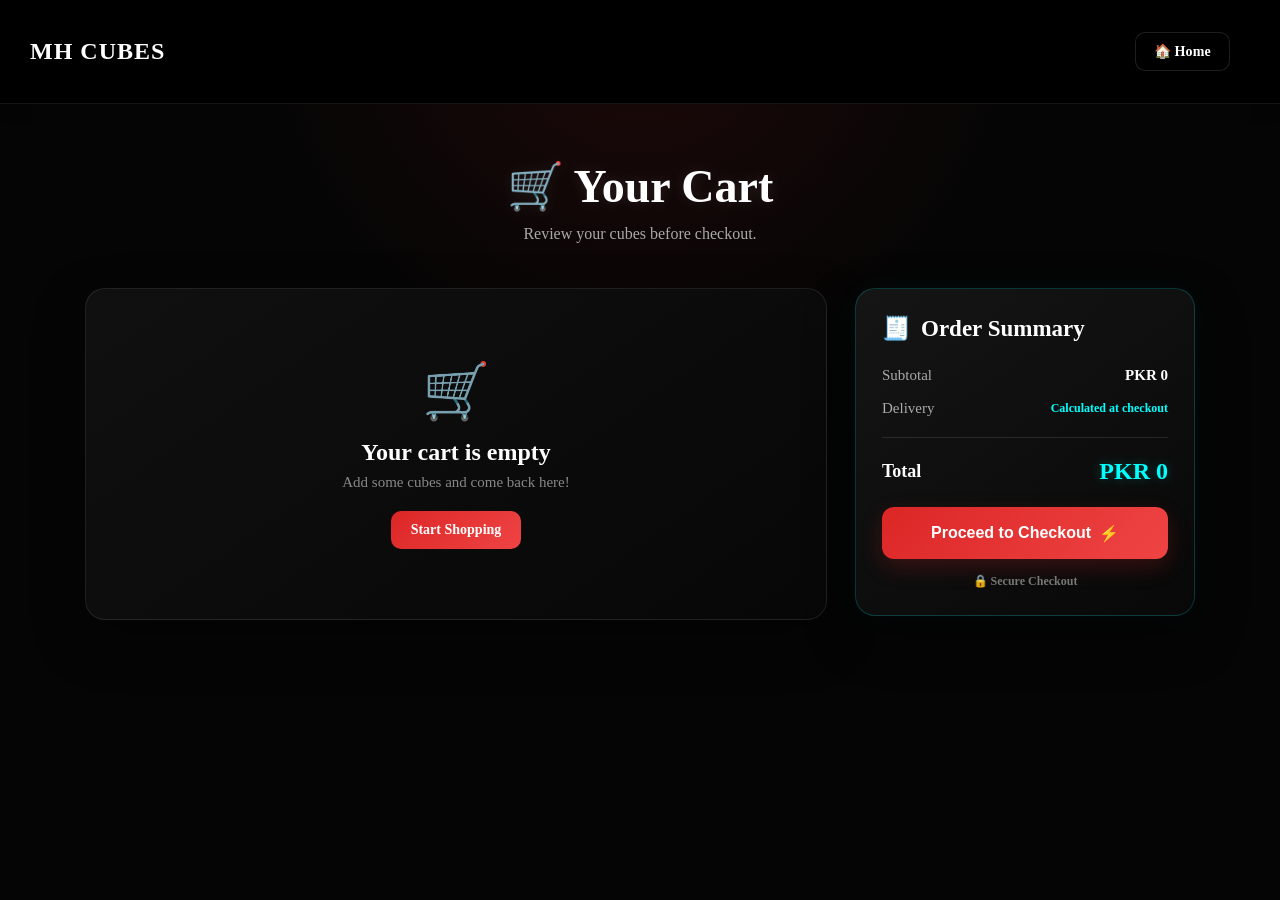
<file: cart.html>
<!DOCTYPE html>
<html lang="en">

<head>

    <meta charset="UTF-8">

    <meta
        name="viewport"
        content="width=device-width, initial-scale=1.0"
    >

    <title>Cart - MH CUBES</title>

    <link
        rel="stylesheet"
        href="assets/css/style.css"
    >

    <style>

/* =========================================================
   MH CUBES — CART PAGE
========================================================= */

body {

    margin: 0;

    min-height: 100vh;

    background:
        radial-gradient(
            circle at top,
            rgba(220, 38, 38, 0.12),
            transparent 35%
        ),
        #050505 !important;

    color: white;
}


/* =========================================================
   HEADER
========================================================= */

.cart-header {

    width: 100%;

    background: #050505;

    border-bottom:
        1px solid
        rgba(255, 255, 255, 0.08);

    padding: 18px 30px;

    box-sizing: border-box;

    display: flex;

    align-items: center;

    justify-content: space-between;

    position: relative;

    z-index: 10;
}


.cart-header .logo {

    font-size: 24px;

    font-weight: 900;

    color: #ffffff;

    letter-spacing: 1px;
}


.cart-header nav {

    display: flex;

    align-items: center;

    gap: 12px;
}


.cart-header nav a {

    display: inline-flex;

    align-items: center;

    justify-content: center;

    padding: 10px 18px;

    background: #111111;

    color: #ffffff;

    border:
        1px solid
        rgba(255, 255, 255, 0.12);

    border-radius: 10px;

    text-decoration: none;

    font-weight: 800;

    transition: 0.2s ease;
}


.cart-header nav a:hover {

    background: #1a1a1a;

    border-color: #00ffff;

    color: #00ffff;

    transform: translateY(-2px);
}


/* =========================================================
   CART PAGE
========================================================= */

.cart-page {

    width: 100%;

    max-width: 1150px;

    margin: 0 auto;

    padding: 55px 20px 80px;

    box-sizing: border-box;
}


/* =========================================================
   TITLE
========================================================= */

.cart-title {

    text-align: center;

    margin-bottom: 45px;
}


.cart-title h1 {

    margin: 0;

    font-size: 46px;

    font-weight: 900;

    color: #ffffff;

    text-shadow:
        0 0 15px
        rgba(255, 255, 255, 0.12);
}


.cart-title p {

    margin: 12px 0 0;

    color: #aaa;

    font-size: 16px;
}


/* =========================================================
   CART LAYOUT
========================================================= */

.cart-layout {

    display: grid;

    grid-template-columns:
        minmax(0, 1fr)
        340px;

    gap: 28px;

    align-items: start;
}


/* =========================================================
   CART ITEMS BOX
========================================================= */

#cart-items {

    min-height: 220px;

    padding: 25px;

    box-sizing: border-box;

    background:
        linear-gradient(
            145deg,
            #101010,
            #070707
        );

    border:
        1px solid
        rgba(255, 255, 255, 0.09);

    border-radius: 20px;

    box-shadow:
        0 20px 50px
        rgba(0, 0, 0, 0.35);
}


/* =========================================================
   PREMIUM SUMMARY
========================================================= */

.summary {

    padding: 26px;

    box-sizing: border-box;

    background:
        linear-gradient(
            145deg,
            #151515,
            #080808
        );

    border:
        1px solid
        rgba(0, 255, 255, 0.18);

    border-radius: 20px;

    box-shadow:
        0 20px 50px
        rgba(0, 0, 0, 0.45),

        0 0 30px
        rgba(0, 255, 255, 0.04);

    position: sticky;

    top: 25px;

    transition:
        border-color 0.3s ease,
        box-shadow 0.3s ease;
}


.summary:hover {

    border-color:
        rgba(0, 255, 255, 0.32);

    box-shadow:
        0 22px 55px
        rgba(0, 0, 0, 0.5),

        0 0 35px
        rgba(0, 255, 255, 0.07);
}


/* =========================================================
   SUMMARY HEADING
========================================================= */

.summary-heading {

    display: flex;

    align-items: center;

    gap: 10px;

    margin-bottom: 25px;
}


.summary-heading span {

    font-size: 23px;
}


.summary-heading h2 {

    margin: 0;

    color: #ffffff;

    font-size: 23px;

    font-weight: 900;
}


/* =========================================================
   SUMMARY ROWS
========================================================= */

.summary-line {

    display: flex;

    align-items: center;

    justify-content: space-between;

    gap: 15px;

    margin-bottom: 16px;

    color: #aaa;

    font-size: 15px;
}


.summary-line strong {

    color: #ffffff;

    font-size: 15px;

    font-weight: 800;

    text-align: right;
}


.delivery-line strong {

    color: #00ffff;

    font-size: 12px;
}


/* =========================================================
   DIVIDER
========================================================= */

.summary-divider {

    width: 100%;

    height: 1px;

    margin: 20px 0;

    background:
        rgba(255, 255, 255, 0.1);
}


/* =========================================================
   FINAL TOTAL
========================================================= */

.summary-total-row {

    display: flex;

    align-items: center;

    justify-content: space-between;

    gap: 15px;

    margin-bottom: 22px;
}


.summary-total-row span {

    color: #ffffff;

    font-size: 18px;

    font-weight: 900;
}


.summary-total-row strong {

    color: #00ffff;

    font-size: 24px;

    font-weight: 900;

    text-shadow:
        0 0 12px
        rgba(0, 255, 255, 0.25);
}


/* =========================================================
   HIDDEN OLD TOTAL
========================================================= */

.summary-total-hidden {

    display: none !important;
}


/* =========================================================
   CHECKOUT BUTTON
========================================================= */

.checkout-link {

    display: block;

    text-decoration: none;
}


.checkout-link button {

    width: 100%;

    min-height: 52px;

    display: flex;

    align-items: center;

    justify-content: center;

    gap: 8px;

    border: none;

    border-radius: 12px;

    background:
        linear-gradient(
            135deg,
            #dc2626,
            #ef4444
        );

    color: #ffffff;

    font-size: 16px;

    font-weight: 900;

    cursor: pointer;

    box-shadow:
        0 8px 22px
        rgba(220, 38, 38, 0.22);

    transition:
        transform 0.2s ease,
        box-shadow 0.2s ease,
        filter 0.2s ease;
}


.checkout-link button:hover {

    transform:
        translateY(-3px);

    filter:
        brightness(1.08);

    box-shadow:
        0 13px 30px
        rgba(220, 38, 38, 0.4);
}


.checkout-link button:active {

    transform:
        translateY(0)
        scale(0.98);
}


.checkout-link button span {

    transition:
        transform 0.25s ease;
}


.checkout-link button:hover span {

    transform:
        translateX(4px);
}


/* =========================================================
   SECURE CHECKOUT
========================================================= */

.secure-checkout {

    margin-top: 15px;

    text-align: center;

    color: #777;

    font-size: 12px;

    font-weight: 700;
}


/* =========================================================
   MOBILE
========================================================= */

@media (max-width: 800px) {

    .cart-header {

        padding: 15px 16px;
    }


    .cart-header .logo {

        font-size: 20px;
    }


    .cart-header nav a {

        padding: 9px 13px;

        font-size: 13px;
    }


    .cart-page {

        padding: 35px 12px 55px;
    }


    .cart-title {

        margin-bottom: 28px;
    }


    .cart-title h1 {

        font-size: 34px;
    }


    .cart-title p {

        font-size: 14px;
    }


    .cart-layout {

        grid-template-columns: 1fr;

        gap: 18px;
    }


    .summary {

        position: static;

        padding: 22px;
    }


    #cart-items {

        padding: 15px;
    }


    .summary-heading h2 {

        font-size: 21px;
    }


    .summary-total-row strong {

        font-size: 22px;
    }
}


/* =========================================================
   SMALL PHONES
========================================================= */

@media (max-width: 450px) {

    .cart-header .logo {

        font-size: 18px;
    }


    .cart-header nav a {

        padding: 8px 11px;

        font-size: 12px;
    }


    .cart-title h1 {

        font-size: 29px;
    }


    .summary {

        padding: 19px;
    }


    .summary-line {

        font-size: 14px;
    }


    .summary-line strong {

        font-size: 14px;
    }


    .summary-total-row span {

        font-size: 17px;
    }


    .summary-total-row strong {

        font-size: 21px;
    }


    .checkout-link button {

        min-height: 49px;

        font-size: 15px;
    }

}
/* =========================================================
PREMIUM CART PRODUCT CARDS — STEP 5
========================================================= */

.cart-product {
display: grid;
grid-template-columns: 95px 1fr auto;
align-items: center;
gap: 20px;


padding: 18px;

margin-bottom: 15px;

background:
    linear-gradient(
        145deg,
        #171717,
        #0c0c0c
    );

border: 1px solid rgba(255, 255, 255, 0.08);

border-radius: 18px;

box-shadow:
    0 10px 30px rgba(0, 0, 0, 0.25);

transition:
    transform 0.25s ease,
    border-color 0.25s ease,
    box-shadow 0.25s ease;


}

.cart-product:hover {
transform: translateY(-3px);


border-color:
    rgba(0, 255, 255, 0.3);

box-shadow:
    0 15px 35px rgba(0, 0, 0, 0.4),
    0 0 20px rgba(0, 255, 255, 0.05);


}

/* PRODUCT IMAGE */

.cart-image {
width: 95px;
height: 95px;


object-fit: contain;

background: #101010;

border-radius: 14px;

padding: 8px;

box-sizing: border-box;

border:
    1px solid
    rgba(255, 255, 255, 0.08);

transition:
    transform 0.3s ease,
    border-color 0.3s ease;


}

.cart-product:hover .cart-image {
transform: scale(1.05);

border-color:
    rgba(0, 255, 255, 0.3);


}

/* PRODUCT INFO */

.cart-info {
min-width: 0;
}

.cart-info h3 {
margin: 0 0 8px;


color: #ffffff;

font-size: 19px;

font-weight: 900;

line-height: 1.25;


}

.cart-info p {
margin: 0;


color: #00ffff;

font-size: 16px;

font-weight: 800;


}

/* CONTROLS */

.cart-controls {
display: flex;


align-items: center;

gap: 8px;


}

.quantity-btn,
.remove-cart-btn {
width: 38px;
height: 38px;


display: flex;

align-items: center;
justify-content: center;

border-radius: 10px;

cursor: pointer;

font-weight: 900;

transition:
    transform 0.2s ease,
    background 0.2s ease,
    border-color 0.2s ease;


}

.quantity-btn {
border:
1px solid
rgba(255, 255, 255, 0.12);

background: #111111;

color: #ffffff;

font-size: 20px;


}

.quantity-btn:hover {
background: #1c1c1c;


border-color: #00ffff;

color: #00ffff;

transform: translateY(-2px);


}

.quantity-btn:active {
transform: scale(0.92);
}

/* QUANTITY NUMBER */

.quantity-number {
min-width: 28px;


text-align: center;

color: #ffffff;

font-size: 17px;

font-weight: 900;

transition:
    transform 0.2s ease;


}

/* REMOVE BUTTON */

.remove-cart-btn {
margin-left: 8px;


border:
    1px solid
    rgba(255, 60, 60, 0.2);

background:
    rgba(255, 40, 40, 0.08);

color: #ff5555;

font-size: 16px;


}

.remove-cart-btn:hover {
background:
rgba(255, 40, 40, 0.18);


border-color:
    rgba(255, 70, 70, 0.5);

transform:
    translateY(-2px)
    scale(1.05);


}

.remove-cart-btn:active {
transform: scale(0.92);
}

/* REMOVE ANIMATION */

.cart-item-removing {
animation:
cartRemove 0.3s ease forwards;
}

@keyframes cartRemove {


0% {
    opacity: 1;
    transform: translateX(0);
}

100% {
    opacity: 0;
    transform: translateX(35px);
}


}

/* QUANTITY ANIMATIONS */

.quantity-increase {
animation:
quantityUp 0.25s ease;
}

.quantity-decrease {
animation:
quantityDown 0.25s ease;
}

@keyframes quantityUp {


50% {
    transform: scale(1.3);
    color: #00ffff;
}


}

@keyframes quantityDown {


50% {
    transform: scale(0.8);
    color: #ff5555;
}


}

/* EMPTY CART */

.empty-cart {
min-height: 280px;


display: flex;

flex-direction: column;

align-items: center;
justify-content: center;

text-align: center;

padding: 30px;


}

.empty-cart-icon {
font-size: 55px;


margin-bottom: 15px;

animation:
    emptyCartFloat 2s ease-in-out infinite;


}

.empty-cart h3 {
margin: 0 0 8px;


color: #ffffff;

font-size: 24px;

font-weight: 900;


}

.empty-cart p {
margin: 0 0 20px;


color: #888888;

font-size: 15px;


}

.empty-cart a {
display: inline-flex;


align-items: center;
justify-content: center;

padding: 11px 20px;

border-radius: 10px;

background:
    linear-gradient(
        135deg,
        #dc2626,
        #ef4444
    );

color: #ffffff;

text-decoration: none;

font-size: 14px;

font-weight: 900;

transition:
    transform 0.2s ease,
    box-shadow 0.2s ease;


}

.empty-cart a:hover {
transform: translateY(-3px);


box-shadow:
    0 10px 25px
    rgba(220, 38, 38, 0.35);


}

@keyframes emptyCartFloat {


0%,
100% {
    transform: translateY(0);
}

50% {
    transform: translateY(-7px);
}


}

/* MOBILE */

@media (max-width: 650px) {


.cart-product {
    grid-template-columns: 75px 1fr;

    gap: 14px;

    padding: 14px;
}

.cart-image {
    width: 75px;
    height: 75px;
}

.cart-info h3 {
    font-size: 16px;
}

.cart-info p {
    font-size: 14px;
}

.cart-controls {
    grid-column: 1 / -1;

    justify-content: flex-end;

    padding-top: 5px;
}

.quantity-btn,
.remove-cart-btn {
    width: 36px;
    height: 36px;
}


}

    </style>

</head>


<body>


<!-- =========================================================
     HEADER
========================================================= -->

<header class="cart-header">

    <div class="logo">
        MH CUBES
    </div>


    <nav>

        <a href="index.html">
            🏠 Home
        </a>

    </nav>

</header>


<!-- =========================================================
     CART
========================================================= -->

<main class="cart-page">


    <div class="cart-title">

        <h1>
            🛒 Your Cart
        </h1>

        <p>
            Review your cubes before checkout.
        </p>

    </div>


    <div class="cart-layout">


        <!-- =================================================
             CART ITEMS
        ================================================== -->

        <div id="cart-items">

            Your cart is empty.

        </div>


        <!-- =================================================
             ORDER SUMMARY
        ================================================== -->

        <aside class="summary">


            <div class="summary-heading">

                <span>
                    🧾
                </span>

                <h2>
                    Order Summary
                </h2>

            </div>


            <div class="summary-line">

                <span>
                    Subtotal
                </span>

                <strong id="cart-subtotal">
                    PKR 0
                </strong>

            </div>


            <div
                class="summary-line delivery-line"
            >

                <span>
                    Delivery
                </span>

                <strong id="cart-delivery">
                    Calculated at checkout
                </strong>

            </div>


            <div class="summary-divider"></div>


            <div class="summary-total-row">

                <span>
                    Total
                </span>

                <strong id="cart-final-total">
                    PKR 0
                </strong>

            </div>


            <!--
                Kept for compatibility with
                existing cart-page.js.
            -->

            <p
                id="summary-total"
                class="summary-total-hidden"
            >
                Total: PKR 0
            </p>


            <a
                href="checkout.html"
                class="checkout-link"
            >

                <button type="button">

                    Proceed to Checkout

                    <span>
                        ⚡
                    </span>

                </button>

            </a>


            <div class="secure-checkout">

                🔒 Secure Checkout

            </div>


        </aside>


    </div>


</main>


<!-- =========================================================
     JAVASCRIPT
========================================================= -->

<script
    src="assets/js/cart-page.js"
></script>


</body>

</html>
</file>
<file: assets/css/style.css>
/* =========================================================
   MH CUBES — HOMEPAGE PREMIUM UI
   PHASE 1
   Hero • Products • Why Choose • Footer
   Desktop • Mobile • Animations
========================================================= */


/* =========================================================
   GLOBAL HOMEPAGE ANIMATIONS
========================================================= */

@keyframes mhFadeUp {
    from {
        opacity: 0;
        transform: translateY(25px);
    }

    to {
        opacity: 1;
        transform: translateY(0);
    }
}

@keyframes cubeFloat {
    0%,
    100% {
        transform: rotate(45deg) translateY(0);
    }

    50% {
        transform: rotate(55deg) translateY(-18px);
    }
}

@keyframes heroGlow {
    0%,
    100% {
        opacity: .20;
        transform: scale(1);
    }

    50% {
        opacity: .35;
        transform: scale(1.12);
    }
}


/* =========================================================
   🏠 HERO
========================================================= */

.hero {
    position: relative;
    min-height: 570px;

    display: flex;
    align-items: center;
    justify-content: center;

    overflow: hidden;
    isolation: isolate;

    background:
        radial-gradient(
            circle at 15% 20%,
            rgba(220, 38, 38, .28),
            transparent 32%
        ),
        radial-gradient(
            circle at 85% 80%,
            rgba(153, 27, 27, .30),
            transparent 34%
        ),
        linear-gradient(
            135deg,
            #050505,
            #130606 45%,
            #430808
        );

    color: #fff;
}


/* HERO PATTERN */

.hero-pattern {
    position: absolute;
    inset: 0;

    z-index: -2;

    opacity: .20;

    background-image:
        linear-gradient(
            30deg,
            transparent 48%,
            rgba(255,255,255,.12) 49%,
            rgba(255,255,255,.12) 51%,
            transparent 52%
        ),
        linear-gradient(
            150deg,
            transparent 48%,
            rgba(255,255,255,.08) 49%,
            rgba(255,255,255,.08) 51%,
            transparent 52%
        );

    background-size:
        90px 90px,
        90px 90px;

    transform:
        perspective(600px)
        rotateX(55deg)
        scale(1.5);
}


/* PATTERN CUBES */

.hero-pattern span {
    position: absolute;

    width: 90px;
    height: 90px;

    border: 1px solid rgba(255,255,255,.14);

    transform: rotate(45deg);

    box-shadow:
        0 0 30px rgba(220,38,38,.08);
}

.hero-pattern span:nth-child(1) {
    top: 12%;
    left: 8%;
}

.hero-pattern span:nth-child(2) {
    top: 30%;
    left: 25%;
}

.hero-pattern span:nth-child(3) {
    top: 8%;
    right: 15%;
}

.hero-pattern span:nth-child(4) {
    top: 55%;
    right: 8%;
}

.hero-pattern span:nth-child(5) {
    bottom: 10%;
    left: 14%;
}

.hero-pattern span:nth-child(6) {
    bottom: 22%;
    left: 45%;
}

.hero-pattern span:nth-child(7) {
    top: 42%;
    left: 5%;
}

.hero-pattern span:nth-child(8) {
    bottom: 8%;
    right: 30%;
}

.hero-pattern span:nth-child(9) {
    top: 20%;
    right: 42%;
}


/* HERO GLOW */

.hero-glow {
    position: absolute;

    width: 300px;
    height: 300px;

    border-radius: 50%;

    filter: blur(80px);

    z-index: -1;

    animation:
        heroGlow 7s ease-in-out infinite;
}

.hero-glow-one {
    background: #dc2626;

    top: -100px;
    left: -80px;
}

.hero-glow-two {
    background: #991b1b;

    right: -80px;
    bottom: -120px;

    animation-delay: 2s;
}


/* HERO CONTENT */

.hero-content {
    position: relative;
    z-index: 5;

    width: min(850px, 90%);

    padding: 70px 20px;

    text-align: center;

    animation:
        mhFadeUp .8s ease both;
}


/* BADGE */

.hero-badge {
    display: inline-flex;
    align-items: center;

    padding: 9px 18px;
    margin-bottom: 22px;

    border:
        1px solid rgba(239,68,68,.45);

    border-radius: 30px;

    background:
        rgba(220,38,38,.14);

    color: #fecaca;

    font-size: 13px;
    font-weight: 800;

    letter-spacing: 1.5px;

    backdrop-filter: blur(10px);
}


/* HERO TITLE */

.hero-content h1 {
    margin: 0;

    font-size: clamp(44px, 7vw, 78px);

    line-height: 1.02;

    font-weight: 950;

    letter-spacing: -2.5px;

    text-shadow:
        0 10px 35px rgba(0,0,0,.50);
}

.hero-content h1 span {
    display: block;

    margin-top: 8px;

    background:
        linear-gradient(
            90deg,
            #fff,
            #f87171,
            #dc2626
        );

    -webkit-background-clip: text;
    background-clip: text;

    color: transparent;
}


/* HERO DESCRIPTION */

.hero-content p {
    max-width: 610px;

    margin: 24px auto 32px;

    color: #e5e7eb;

    font-size: 18px;

    line-height: 1.7;
}


/* HERO BUTTONS */

.hero-buttons {
    display: flex;

    justify-content: center;
    align-items: center;

    gap: 14px;

    flex-wrap: wrap;
}


/* SHOP BUTTON */

.hero-shop-btn {
    border: none;

    padding: 15px 30px;

    border-radius: 13px;

    background:
        linear-gradient(
            135deg,
            #ef4444,
            #991b1b
        );

    color: #fff;

    font-size: 16px;
    font-weight: 850;

    cursor: pointer;

    box-shadow:
        0 10px 30px rgba(220,38,38,.35);

    transition:
        transform .25s ease,
        box-shadow .25s ease,
        filter .25s ease;
}

.hero-shop-btn:hover {
    transform: translateY(-4px);

    filter: brightness(1.08);

    box-shadow:
        0 16px 38px rgba(220,38,38,.48);
}


/* EXPLORE BUTTON */

.hero-explore-btn {
    display: inline-flex;

    align-items: center;
    justify-content: center;

    padding: 14px 27px;

    border:
        1px solid rgba(255,255,255,.25);

    border-radius: 13px;

    background:
        rgba(255,255,255,.07);

    color: #fff;

    text-decoration: none;

    font-weight: 750;

    backdrop-filter: blur(10px);

    transition:
        background .25s ease,
        transform .25s ease,
        border-color .25s ease;
}

.hero-explore-btn:hover {
    background:
        rgba(255,255,255,.14);

    border-color:
        rgba(255,255,255,.40);

    transform:
        translateY(-3px);
}


/* FLOATING CUBES */

.floating-cube {
    position: absolute;

    width: 75px;
    height: 75px;

    border:
        2px solid rgba(255,255,255,.18);

    transform: rotate(45deg);

    opacity: .35;

    animation:
        cubeFloat 6s ease-in-out infinite;
}

.floating-cube div {
    width: 100%;
    height: 100%;

    border:
        2px solid rgba(220,38,38,.45);

    transform:
        rotate(15deg)
        scale(.7);
}

.cube-one {
    top: 30%;
    left: 8%;
}

.cube-two {
    top: 22%;
    right: 10%;

    width: 55px;
    height: 55px;

    animation-delay: 1.5s;
}

.cube-three {
    right: 18%;
    bottom: 15%;

    width: 90px;
    height: 90px;

    animation-delay: 3s;
}


/* =========================================================
   🧊 PRODUCTS SECTION
========================================================= */

.products {
    position: relative;

    padding:
        90px 25px
        105px;

    overflow: hidden;

    background:
        radial-gradient(
            circle at 10% 20%,
            rgba(220,38,38,.07),
            transparent 30%
        ),
        radial-gradient(
            circle at 90% 80%,
            rgba(153,27,27,.07),
            transparent 30%
        ),
        #f8f8f8;
}


/* DECORATION */

.products::before {
    content: "";

    position: absolute;

    width: 350px;
    height: 350px;

    top: -180px;
    right: -120px;

    border:
        1px solid rgba(220,38,38,.10);

    border-radius: 50%;

    box-shadow:
        0 0 0 35px rgba(220,38,38,.025),
        0 0 0 70px rgba(220,38,38,.02);

    pointer-events: none;
}

.products::after {
    content: "";

    position: absolute;

    width: 250px;
    height: 250px;

    left: -100px;
    bottom: -150px;

    border:
        1px solid rgba(153,27,27,.10);

    border-radius: 50%;

    pointer-events: none;
}


/* SEARCH */

.search-box {
    position: relative;
    z-index: 2;

    max-width: 650px;

    margin:
        0 auto 55px;
}

.search-box input {
    width: 100%;

    box-sizing: border-box;

    padding:
        17px 22px;

    border:
        1px solid #e5e7eb;

    border-radius: 16px;

    background: #fff;

    color: #111827;

    font-size: 16px;

    outline: none;

    box-shadow:
        0 10px 30px rgba(0,0,0,.07);

    transition:
        border-color .25s ease,
        box-shadow .25s ease,
        transform .25s ease;
}

.search-box input:focus {
    border-color: #dc2626;

    box-shadow:
        0 12px 35px rgba(220,38,38,.14);

    transform:
        translateY(-2px);
}


/* PRODUCT GRID */

.product-box {
    position: relative;
    z-index: 2;

    width: min(1200px, 100%);

    margin: 0 auto;

    display: grid;

    grid-template-columns:
        repeat(3, minmax(0, 1fr));

    gap: 28px;
}


/* PRODUCT CARD */

.product {
    position: relative;

    display: flex;
    flex-direction: column;

    overflow: hidden;

    padding: 18px;

    border:
        1px solid #e5e7eb;

    border-radius: 24px;

    background:
        linear-gradient(
            145deg,
            #fff,
            #fafafa
        );

    box-shadow:
        0 12px 35px rgba(0,0,0,.08);

    transition:
        transform .3s ease,
        box-shadow .3s ease,
        border-color .3s ease;
}

.product::before {
    content: "";

    position: absolute;

    top: 0;
    left: 12%;

    width: 76%;
    height: 3px;

    border-radius:
        0 0 10px 10px;

    background:
        linear-gradient(
            90deg,
            transparent,
            #dc2626,
            transparent
        );

    opacity: 0;

    transition:
        opacity .3s ease;
}

.product:hover {
    transform:
        translateY(-10px);

    border-color:
        rgba(220,38,38,.35);

    box-shadow:
        0 22px 50px rgba(0,0,0,.13);
}

.product:hover::before {
    opacity: 1;
}


/* PRODUCT IMAGE */

.product > a:first-child {
    display: block;

    overflow: hidden;

    border-radius: 18px;

    background:
        linear-gradient(
            145deg,
            #f3f4f6,
            #fff
        );
}

.product img {
    display: block;

    width: 100%;
    height: 250px;

    box-sizing: border-box;

    padding: 18px;

    object-fit: contain;

    transition:
        transform .45s ease;
}

.product:hover img {
    transform:
        scale(1.08)
        rotate(1deg);
}


/* PRODUCT NAME */

.product h3 {
    margin:
        20px 5px 7px;

    font-size: 20px;

    font-weight: 850;
}

.product h3 a {
    color: #111827;

    text-decoration: none;

    transition:
        color .2s ease;
}

.product h3 a:hover {
    color: #dc2626;
}


/* PRICE */

.product > p {
    margin:
        0 5px 18px;

    color: #dc2626;

    font-size: 21px;

    font-weight: 900;
}


/* PRODUCT BUTTONS */

.product-buttons {
    display: grid;

    grid-template-columns:
        1fr 1fr;

    gap: 10px;

    margin-top: auto;
}

.product-buttons button {
    min-height: 46px;

    border-radius: 11px;

    font-size: 14px;

    font-weight: 800;

    cursor: pointer;

    transition:
        transform .2s ease,
        box-shadow .2s ease,
        background .2s ease;
}


/* CART */

.product-buttons .cart-btn {
    border:
        1px solid #dc2626;

    background: #fff;

    color: #dc2626;
}

.product-buttons .cart-btn:hover {
    background: #dc2626;

    color: #fff;

    transform:
        translateY(-2px);

    box-shadow:
        0 8px 20px rgba(220,38,38,.25);
}


/* SHOP */

.product-buttons .shop-btn {
    border: none;

    background:
        linear-gradient(
            135deg,
            #dc2626,
            #991b1b
        );

    color: #fff;

    box-shadow:
        0 7px 18px rgba(220,38,38,.20);
}

.product-buttons .shop-btn:hover {
    transform:
        translateY(-2px);

    box-shadow:
        0 10px 25px rgba(220,38,38,.35);
}


/* =========================================================
   ⭐ WHY CHOOSE MH CUBES
========================================================= */

.why-choose {
    position: relative;

    padding:
        90px 25px
        100px;

    overflow: hidden;

    background:
        radial-gradient(
            circle at 15% 20%,
            rgba(220,38,38,.16),
            transparent 30%
        ),
        radial-gradient(
            circle at 85% 80%,
            rgba(153,27,27,.15),
            transparent 30%
        ),
        linear-gradient(
            135deg,
            #050505,
            #130606 55%,
            #2b0707
        ) !important;

    color: #fff;
}


/* DECORATIVE GLOW */

.why-choose::before {
    content: "";

    position: absolute;

    width: 300px;
    height: 300px;

    top: -150px;
    right: -100px;

    border:
        1px solid rgba(239,68,68,.15);

    border-radius: 50%;

    box-shadow:
        0 0 0 40px rgba(239,68,68,.03),
        0 0 0 80px rgba(239,68,68,.02);
}


/* WHY CHOOSE CARDS */

.why-choose > * {
    position: relative;
    z-index: 2;
}


/* Generic cards inside Why Choose */

.why-choose .why-card,
.why-choose .feature-card,
.why-choose .choose-card {
    background:
        rgba(255,255,255,.055);

    border:
        1px solid rgba(255,255,255,.10);

    border-radius: 20px;

    backdrop-filter:
        blur(12px);

    box-shadow:
        0 15px 40px rgba(0,0,0,.25);

    transition:
        transform .3s ease,
        border-color .3s ease,
        background .3s ease;
}

.why-choose .why-card:hover,
.why-choose .feature-card:hover,
.why-choose .choose-card:hover {
    transform:
        translateY(-7px);

    background:
        rgba(255,255,255,.08);

    border-color:
        rgba(239,68,68,.40);
}


/* =========================================================
   🦶 FOOTER
========================================================= */

footer {
    position: relative;

    overflow: hidden;

    background:
        linear-gradient(
            135deg,
            #050505,
            #100404,
            #1d0505
        );

    color: #fff;

    border-top:
        1px solid rgba(220,38,38,.18);
}


/* FOOTER GLOW */

footer::before {
    content: "";

    position: absolute;

    width: 260px;
    height: 260px;

    top: -160px;
    left: 10%;

    border-radius: 50%;

    background:
        rgba(220,38,38,.12);

    filter:
        blur(70px);

    pointer-events: none;
}


/* FOOTER LINKS */

footer a {
    color: #d1d5db;

    text-decoration: none;

    transition:
        color .2s ease,
        transform .2s ease;
}

footer a:hover {
    color: #f87171;
}


/* =========================================================
   📱 HOMEPAGE MOBILE
========================================================= */

@media (max-width: 900px) {

    .product-box {
        grid-template-columns:
            repeat(2, minmax(0, 1fr));

        gap: 22px;
    }

    .hero {
        min-height: 540px;
    }

    .hero-content {
        padding:
            55px 20px;
    }
}


@media (max-width: 600px) {

    /* HERO */

    .hero {
        min-height: 540px;
    }

    .hero-content {
        width: calc(100% - 30px);

        padding:
            45px 15px;
    }

    .hero-content h1 {
        font-size: 43px;

        letter-spacing:
            -1.5px;
    }

    .hero-content p {
        font-size: 16px;

        line-height:
            1.65;
    }

    .hero-badge {
        font-size: 11px;

        padding:
            8px 14px;

        letter-spacing:
            1px;
    }

    .hero-buttons {
        flex-direction: column;

        width: 100%;
    }

    .hero-shop-btn,
    .hero-explore-btn {
        width:
            min(320px, 100%);

        box-sizing:
            border-box;
    }

    .floating-cube {
        opacity: .16;
    }


    /* PRODUCTS */

    .products {
        padding:
            65px 15px
            75px;
    }

    .search-box {
        margin-bottom:
            32px;
    }

    .product-box {
        grid-template-columns: 1fr;

        gap: 20px;
    }

    .product {
        padding: 15px;

        border-radius: 20px;
    }

    .product img {
        height: 230px;
    }

    .product h3 {
        font-size: 19px;
    }

    .product > p {
        font-size: 20px;
    }

    .product-buttons {
        gap: 8px;
    }

    .product-buttons button {
        min-height: 48px;

        font-size: 13px;
    }


    /* WHY CHOOSE */

    .why-choose {
        padding:
            65px 15px
            75px !important;
    }
}


@media (max-width: 400px) {

    .hero-content h1 {
        font-size: 38px;
    }

    .hero-content p {
        font-size: 15px;
    }

    .product img {
        height: 210px;
    }

    .product h3 {
        font-size: 18px;
    }
}


/* =========================================================
   🌙 HOMEPAGE DARK MODE
========================================================= */

body.dark-mode .products {
    background:
        radial-gradient(
            circle at 10% 20%,
            rgba(220,38,38,.12),
            transparent 30%
        ),
        #0b0b0b;
}

body.dark-mode .product {
    background:
        linear-gradient(
            145deg,
            #171717,
            #101010
        );

    border-color:
        rgba(255,255,255,.08);

    box-shadow:
        0 15px 40px rgba(0,0,0,.35);
}

body.dark-mode .product h3 a {
    color: #f9fafb;
}

body.dark-mode .product > a:first-child {
    background:
        linear-gradient(
            145deg,
            #202020,
            #151515
        );
}

body.dark-mode .search-box input {
    background: #171717;

    color: #fff;

    border-color:
        rgba(255,255,255,.12);
}

body.dark-mode .product-buttons .cart-btn {
    background:
        transparent;

    color: #f87171;

    border-color:
        #dc2626;
}
/* =========================================================
   MH CUBES — PART 2
   HOMEPAGE CONTINUED + WHY CHOOSE + FOOTER
========================================================= */


/* =========================================================
   WHY CHOOSE MH CUBES
========================================================= */

.why-choose {

    position: relative;

    padding: 85px 25px 95px;

    overflow: hidden;

    background:
        radial-gradient(
            circle at 15% 20%,
            rgba(220, 38, 38, .12),
            transparent 32%
        ),
        radial-gradient(
            circle at 85% 80%,
            rgba(153, 27, 27, .12),
            transparent 32%
        ),
        #050505;

    color: white;

}


/* BACKGROUND GLOW */

.why-choose::before {

    content: "";

    position: absolute;

    width: 420px;
    height: 420px;

    top: -220px;
    right: -180px;

    border-radius: 50%;

    border: 1px solid rgba(255,255,255,.07);

    box-shadow:
        0 0 0 40px rgba(220,38,38,.025),
        0 0 0 80px rgba(220,38,38,.02);

}


.why-choose::after {

    content: "";

    position: absolute;

    width: 300px;
    height: 300px;

    bottom: -180px;
    left: -130px;

    border-radius: 50%;

    border: 1px solid rgba(255,255,255,.06);

}


/* SECTION TITLE */

.why-choose h2 {

    position: relative;

    z-index: 2;

    margin: 0 auto 15px;

    text-align: center;

    color: white;

    font-size: clamp(32px, 5vw, 48px);

    font-weight: 900;

    letter-spacing: -1px;

}


.why-choose h2::after {

    content: "";

    display: block;

    width: 65px;
    height: 4px;

    margin: 16px auto 0;

    border-radius: 10px;

    background:
        linear-gradient(
            90deg,
            #dc2626,
            #ffb703
        );

}


.why-choose > p {

    position: relative;

    z-index: 2;

    max-width: 650px;

    margin: 0 auto 45px;

    text-align: center;

    color: #bdbdbd;

    font-size: 16px;

    line-height: 1.7;

}


/* =========================================================
   WHY CHOOSE GRID
========================================================= */

.why-choose-container {

    position: relative;

    z-index: 2;

    max-width: 1200px;

    margin: 0 auto;

    display: grid;

    grid-template-columns:
        repeat(3, minmax(0, 1fr));

    gap: 22px;

}


/* =========================================================
   WHY CHOOSE CARD
========================================================= */

.why-box {

    position: relative;

    padding: 30px 25px;

    text-align: center;

    border-radius: 20px;

    background:
        linear-gradient(
            145deg,
            rgba(255,255,255,.07),
            rgba(255,255,255,.025)
        );

    border:
        1px solid rgba(255,255,255,.10);

    box-shadow:
        0 15px 40px rgba(0,0,0,.25);

    backdrop-filter: blur(12px);

    overflow: hidden;

    transition:
        transform .3s ease,
        border-color .3s ease,
        box-shadow .3s ease;
}


.why-box::before {

    content: "";

    position: absolute;

    top: 0;
    left: 15%;

    width: 70%;
    height: 3px;

    border-radius: 0 0 10px 10px;

    background:
        linear-gradient(
            90deg,
            transparent,
            #dc2626,
            transparent
        );

    opacity: 0;

    transition:
        opacity .3s ease;

}


.why-box:hover {

    transform:
        translateY(-8px);

    border-color:
        rgba(220,38,38,.35);

    box-shadow:
        0 22px 50px rgba(0,0,0,.4);

}


.why-box:hover::before {

    opacity: 1;

}


/* =========================================================
   WHY CHOOSE ICON
========================================================= */

.why-box .why-icon {

    width: 64px;
    height: 64px;

    margin: 0 auto 20px;

    display: flex;

    align-items: center;
    justify-content: center;

    border-radius: 18px;

    background:
        linear-gradient(
            135deg,
            rgba(220,38,38,.20),
            rgba(153,27,27,.10)
        );

    border:
        1px solid rgba(239,68,68,.25);

    color: #f87171;

    font-size: 28px;

    transition:
        transform .3s ease,
        background .3s ease;
}


.why-box:hover .why-icon {

    transform:
        scale(1.08)
        rotate(-3deg);

    background:
        linear-gradient(
            135deg,
            rgba(220,38,38,.30),
            rgba(153,27,27,.18)
        );

}


/* =========================================================
   WHY CHOOSE HEADINGS
========================================================= */

.why-box h3 {

    margin: 0 0 10px;

    color: white;

    font-size: 20px;

    font-weight: 900;

}


.why-box p {

    margin: 0;

    color: #a7a7a7;

    font-size: 14px;

    line-height: 1.7;

}


/* =========================================================
   FOOTER
========================================================= */

footer {

    position: relative;

    padding: 55px 25px 25px;

    background:
        linear-gradient(
            145deg,
            #080808,
            #160606
        );

    color: white;

    border-top:
        1px solid rgba(220,38,38,.18);

    overflow: hidden;

}


/* FOOTER GLOW */

footer::before {

    content: "";

    position: absolute;

    width: 350px;
    height: 350px;

    top: -220px;
    right: -100px;

    border-radius: 50%;

    background:
        rgba(220,38,38,.10);

    filter: blur(80px);

}


footer::after {

    content: "";

    position: absolute;

    width: 250px;
    height: 250px;

    bottom: -180px;
    left: -80px;

    border-radius: 50%;

    background:
        rgba(153,27,27,.08);

    filter: blur(70px);

}


/* FOOTER CONTAINER */

.footer-container {

    position: relative;

    z-index: 2;

    max-width: 1200px;

    margin: 0 auto;

    display: grid;

    grid-template-columns:
        1.5fr 1fr 1fr;

    gap: 45px;

}


/* FOOTER BRAND */

.footer-brand h2 {

    margin: 0 0 12px;

    color: white;

    font-size: 28px;

    font-weight: 900;

}


.footer-brand h2 span {

    color: #dc2626;

}


.footer-brand p {

    max-width: 380px;

    margin: 0;

    color: #aaa;

    font-size: 14px;

    line-height: 1.7;

}


/* FOOTER HEADINGS */

footer h3 {

    margin: 0 0 17px;

    color: white;

    font-size: 17px;

    font-weight: 900;

}


footer h3::after {

    content: "";

    display: block;

    width: 35px;
    height: 3px;

    margin-top: 8px;

    border-radius: 10px;

    background: #dc2626;

}


/* FOOTER LINKS */

footer a {

    display: block;

    width: fit-content;

    margin-bottom: 9px;

    color: #aaa;

    text-decoration: none;

    font-size: 14px;

    transition:
        color .2s ease,
        transform .2s ease;
}


footer a:hover {

    color: #f87171;

    transform:
        translateX(4px);

}


/* FOOTER CONTACT */

.footer-contact p {

    margin: 0 0 10px;

    color: #aaa;

    font-size: 14px;

    line-height: 1.6;

}


/* =========================================================
   FOOTER BOTTOM
========================================================= */

.footer-bottom {

    position: relative;

    z-index: 2;

    max-width: 1200px;

    margin: 40px auto 0;

    padding-top: 20px;

    border-top:
        1px solid rgba(255,255,255,.08);

    display: flex;

    justify-content: space-between;

    align-items: center;

    gap: 15px;

}


.footer-bottom p {

    margin: 0;

    color: #777;

    font-size: 13px;

}


.footer-bottom a {

    margin: 0;

    color: #999;

    font-size: 13px;

}


/* =========================================================
   HOMEPAGE SECTION SPACING
========================================================= */

.hero,
.products,
.why-choose,
footer {

    scroll-margin-top: 80px;

}


/* =========================================================
   SMOOTH GLOBAL ANIMATIONS
========================================================= */

.hero-content,
.product,
.why-box,
.search-box {

    animation:
        sectionFade .7s ease both;

}


@keyframes sectionFade {

    from {

        opacity: 0;

        transform:
            translateY(18px);

    }

    to {

        opacity: 1;

        transform:
            translateY(0);

    }

}


/* =========================================================
   TABLET
========================================================= */

@media (max-width: 900px) {

    .why-choose-container {

        grid-template-columns:
            repeat(2, minmax(0, 1fr));

    }


    .footer-container {

        grid-template-columns:
            1fr 1fr;

        gap: 35px;

    }


    .footer-brand {

        grid-column:
            1 / -1;

    }

}


/* =========================================================
   MOBILE
========================================================= */

@media (max-width: 600px) {

    .why-choose {

        padding:
            65px 15px 75px;

    }


    .why-choose h2 {

        font-size: 32px;

    }


    .why-choose > p {

        font-size: 14px;

        margin-bottom: 32px;

    }


    .why-choose-container {

        grid-template-columns: 1fr;

        gap: 16px;

    }


    .why-box {

        padding:
            25px 20px;

    }


    .why-box h3 {

        font-size: 19px;

    }


    footer {

        padding:
            45px 18px 22px;

    }


    .footer-container {

        grid-template-columns: 1fr;

        gap: 30px;

    }


    .footer-brand {

        grid-column: auto;

    }


    .footer-bottom {

        margin-top: 30px;

        flex-direction: column;

        text-align: center;

    }

}


/* =========================================================
   EXTRA SMALL DEVICES
========================================================= */

@media (max-width: 400px) {

    .why-choose h2 {

        font-size: 28px;

    }


    .why-box {

        padding: 22px 17px;

    }


    .why-box .why-icon {

        width: 58px;
        height: 58px;

        font-size: 25px;

    }


    footer {

        padding-left: 15px;
        padding-right: 15px;

    }

}
/* =========================================================
   MH CUBES — PART 3
   CHECKOUT + SETTINGS + TRACK ORDER
   RESPONSIVE + DARK MODE
========================================================= */


/* =========================================================
   CHECKOUT PRODUCT LIST
========================================================= */

.checkout-product {

    display: flex;

    align-items: center;

    gap: 18px;

    margin-bottom: 15px;

    padding: 18px;

    background:
        linear-gradient(
            145deg,
            #ffffff,
            #fff8f8
        );

    border:
        1px solid #ead5d5;

    border-radius: 17px;

    overflow: hidden;

    box-shadow:
        0 6px 16px rgba(0,0,0,.08);

    transition:
        transform .25s ease,
        box-shadow .25s ease;
}


.checkout-product:hover {

    transform:
        translateY(-3px);

    box-shadow:
        0 12px 25px rgba(0,0,0,.10);
}


/* CHECKOUT IMAGE */

.checkout-product-image {

    width: 90px;
    height: 90px;

    flex-shrink: 0;

    border-radius: 14px;

    background:
        linear-gradient(
            145deg,
            #f5f5f5,
            #ffffff
        );

    border:
        1px solid #ead5d5;

    overflow: hidden;
}


.checkout-product-image img {

    width: 100%;
    height: 100%;

    object-fit: contain;

    padding: 8px;

    box-sizing: border-box;

    transition:
        transform .3s ease;
}


.checkout-product:hover
.checkout-product-image img {

    transform:
        scale(1.08);
}


/* PRODUCT INFORMATION */

.checkout-product-info {

    flex: 1;

    min-width: 0;
}


.checkout-product-info h3 {

    margin:
        0 0 7px;

    color: #222;

    font-size: 18px;

    font-weight: 900;

    overflow-wrap: anywhere;
}


.checkout-product-price {

    margin:
        0 0 12px;

    color: #c40000;

    font-size: 15px;

    font-weight: 800;
}


/* QUANTITY */

.checkout-quantity {

    display: flex;

    align-items: center;

    gap: 10px;
}


.checkout-quantity button {

    width: 34px;
    height: 34px;

    padding: 0;

    border: none;

    border-radius: 9px;

    background:
        linear-gradient(
            135deg,
            #c40000,
            #ff2b2b
        );

    color: white;

    font-size: 20px;

    font-weight: 900;

    cursor: pointer;

    transition:
        transform .2s ease,
        filter .2s ease;
}


.checkout-quantity button:hover {

    transform:
        translateY(-2px);

    filter:
        brightness(1.08);
}


.checkout-quantity span {

    min-width: 25px;

    text-align: center;

    color: #222;

    font-size: 16px;

    font-weight: 900;
}


/* SUBTOTAL */

.checkout-product-total {

    min-width: 105px;

    text-align: right;

    display: flex;

    flex-direction: column;

    gap: 5px;
}


.checkout-product-total span {

    color: #888;

    font-size: 12px;

    font-weight: 700;

    text-transform: uppercase;

    letter-spacing: .5px;
}


.checkout-product-total strong {

    color: #b30000;

    font-size: 16px;

    font-weight: 900;
}


/* =========================================================
   SETTINGS PAGE
========================================================= */

.settings-page {

    max-width: 900px;

    margin:
        45px auto 70px;

    padding:
        0 20px;
}


.settings-page > h1 {

    margin:
        0 0 30px;

    padding:
        28px;

    text-align: center;

    color: #b30000;

    font-size: 36px;

    font-weight: 900;

    background:
        linear-gradient(
            145deg,
            #ffffff,
            #fff5f5
        );

    border:
        1px solid rgba(196,0,0,.12);

    border-radius: 20px;

    box-shadow:
        0 10px 30px rgba(0,0,0,.08);
}


/* SETTINGS BOX */

.settings-box {

    position: relative;

    margin-bottom: 20px;

    padding: 25px;

    background:
        linear-gradient(
            145deg,
            #ffffff,
            #fff7f7
        );

    border:
        1px solid rgba(196,0,0,.12);

    border-radius: 20px;

    box-shadow:
        0 10px 30px rgba(0,0,0,.07);

    overflow: hidden;

    transition:
        transform .25s ease,
        box-shadow .25s ease;
}


.settings-box::before {

    content: "";

    position: absolute;

    top: 0;
    left: 0;

    width: 5px;
    height: 100%;

    background:
        linear-gradient(
            180deg,
            #c40000,
            #ffb703
        );
}


.settings-box:hover {

    transform:
        translateY(-3px);

    box-shadow:
        0 16px 35px rgba(196,0,0,.12);
}


.settings-box h2 {

    margin:
        0 0 8px;

    color: #b30000;

    font-size: 21px;

    font-weight: 900;
}


.settings-box p {

    margin:
        0 0 18px;

    color: #666;

    font-size: 14px;

    line-height: 1.6;
}


.settings-box button {

    padding:
        12px 18px;

    border: none;

    border-radius: 11px;

    background:
        linear-gradient(
            135deg,
            #c40000,
            #ff2b2b
        );

    color: white;

    font-size: 14px;

    font-weight: 800;

    cursor: pointer;

    box-shadow:
        0 7px 18px rgba(196,0,0,.20);

    transition:
        transform .25s ease,
        filter .25s ease;
}


.settings-box button:hover {

    transform:
        translateY(-2px);

    filter:
        brightness(1.06);
}


.settings-box input {

    width: 100%;

    box-sizing: border-box;

    padding:
        13px 14px;

    border:
        2px solid #eadada;

    border-radius: 11px;

    background: white;

    color: #333;

    font-size: 15px;

    outline: none;

    transition:
        border-color .25s ease,
        box-shadow .25s ease;
}


.settings-box input:focus {

    border-color:
        #ffb703;

    box-shadow:
        0 0 0 3px rgba(255,183,3,.14);
}


#account-panel {

    padding-top: 5px;
}


/* =========================================================
   TRACK ORDER
========================================================= */

.checkout:has(#track-id) {

    max-width: 900px;

    margin:
        45px auto 70px;

    padding:
        0 20px;
}


.checkout:has(#track-id) > h1 {

    margin:
        0 0 30px;

    padding:
        28px 20px;

    text-align: center;

    color: #b30000;

    font-size: 36px;

    font-weight: 900;

    background:
        linear-gradient(
            145deg,
            #ffffff,
            #fff5f5
        );

    border:
        1px solid rgba(196,0,0,.12);

    border-radius: 20px;

    box-shadow:
        0 10px 30px rgba(0,0,0,.08);
}


.checkout:has(#track-id) .checkout-box {

    position: relative;

    padding: 35px;

    background:
        linear-gradient(
            145deg,
            #ffffff,
            #fff7f7
        );

    border:
        1px solid rgba(196,0,0,.12);

    border-radius: 22px;

    box-shadow:
        0 15px 40px rgba(0,0,0,.08);

    overflow: hidden;
}


.checkout:has(#track-id)
.checkout-box::before {

    content: "";

    position: absolute;

    top: 0;

    left: 30px;
    right: 30px;

    height: 4px;

    border-radius: 10px;

    background:
        linear-gradient(
            90deg,
            #c40000,
            #ffb703,
            #c40000
        );
}


.checkout:has(#track-id)
.checkout-box > h2 {

    margin:
        0 0 8px;

    color: #b30000;

    font-size: 23px;

    font-weight: 900;
}


.checkout:has(#track-id)
.checkout-box > p {

    margin:
        0 0 22px;

    color: #666;

    font-size: 14px;

    line-height: 1.6;
}


/* TRACK INPUT */

#track-id {

    width: 100%;

    box-sizing: border-box;

    padding:
        15px 16px;

    border:
        2px solid #eadada;

    border-radius: 12px;

    background: white;

    color: #222;

    font-size: 16px;

    outline: none;

    transition:
        border-color .25s ease,
        box-shadow .25s ease;
}


#track-id:focus {

    border-color:
        #ffb703;

    box-shadow:
        0 0 0 4px rgba(255,183,3,.13);
}


#track-id::placeholder {

    color: #aaa;
}


/* TRACK BUTTON */

#track-button {

    width: 100%;

    margin-top: 15px;

    padding: 14px;

    border: none;

    border-radius: 12px;

    background:
        linear-gradient(
            135deg,
            #c40000,
            #ff2b2b
        );

    color: white;

    font-size: 16px;

    font-weight: 900;

    cursor: pointer;

    box-shadow:
        0 9px 22px rgba(196,0,0,.22);

    transition:
        transform .2s ease,
        filter .2s ease;
}


#track-button:hover {

    transform:
        translateY(-2px);

    filter:
        brightness(1.06);
}


#track-button:disabled {

    opacity: .55;

    cursor:
        not-allowed;

    transform: none;
}


/* TRACK RESULT */

#track-result {

    margin-top: 25px;
}


#track-result .admin-order-box {

    display: block;

    padding: 28px;

    background:
        linear-gradient(
            145deg,
            #ffffff,
            #fff7f7
        );

    border:
        1px solid rgba(196,0,0,.12);

    border-radius: 20px;

    box-shadow:
        0 12px 35px rgba(0,0,0,.08);
}


#track-result
.admin-order-box > h2 {

    margin:
        0 0 20px;

    padding: 15px;

    text-align: center;

    color: white;

    background:
        linear-gradient(
            135deg,
            #c40000,
            #ff2b2b
        );

    border-radius: 13px;

    font-size: 21px;
}


#track-result
.admin-order-box > p {

    margin:
        8px 0;

    padding:
        12px 14px;

    background: white;

    border:
        1px solid #eee;

    border-radius: 10px;

    color: #444;

    font-size: 14px;
}


#track-result
.admin-order-box > p strong {

    color:
        #b30000;
}


#track-result
.admin-order-box > h3 {

    margin:
        25px 0 12px;

    padding-bottom: 9px;

    border-bottom:
        2px solid #f1dada;

    color:
        #b30000;

    font-size: 19px;
}


/* TRACK PRODUCT CARDS */

#track-result
.admin-order-box > div > div {

    background:
        linear-gradient(
            145deg,
            #ffffff,
            #fff8f8
        ) !important;

    border:
        1px solid rgba(196,0,0,.12) !important;

    border-left:
        4px solid #ffb703 !important;

    border-radius:
        13px !important;

    box-shadow:
        0 5px 15px rgba(0,0,0,.05);
}


/* CURRENT STATUS */

#track-result
.admin-order-box > div:last-child {

    background:
        linear-gradient(
            135deg,
            #fff8e1,
            #fff3cd
        ) !important;

    border:
        1px solid rgba(255,183,3,.35);

    color:
        #8a5700;

    box-shadow:
        0 7px 20px rgba(255,183,3,.10);
}


/* =========================================================
   DARK MODE — CHECKOUT
========================================================= */

body.dark-mode .checkout-product {

    background:
        linear-gradient(
            145deg,
            #171717,
            #101010
        );

    border-color:
        rgba(255,255,255,.08);

}


body.dark-mode .checkout-product-image {

    background:
        #202020;

    border-color:
        rgba(255,255,255,.08);
}


body.dark-mode .checkout-product-info h3 {

    color:
        #f5f5f5;
}


body.dark-mode .checkout-product-total span {

    color:
        #999;
}


body.dark-mode .checkout-quantity span {

    color:
        #f5f5f5;
}


/* =========================================================
   DARK MODE — SETTINGS
========================================================= */

body.dark-mode .settings-page > h1,
body.dark-mode .settings-box {

    background:
        linear-gradient(
            145deg,
            #171717,
            #101010
        );

    border-color:
        rgba(255,255,255,.08);

}


body.dark-mode .settings-box p {

    color:
        #aaa;
}


body.dark-mode .settings-box input {

    background:
        #111;

    color:
        white;

    border-color:
        rgba(255,255,255,.12);
}


/* =========================================================
   DARK MODE — TRACK ORDER
========================================================= */

body.dark-mode
.checkout:has(#track-id) > h1,
body.dark-mode
.checkout:has(#track-id) .checkout-box,
body.dark-mode
#track-result .admin-order-box {

    background:
        linear-gradient(
            145deg,
            #171717,
            #101010
        );

    border-color:
        rgba(255,255,255,.08);
}


body.dark-mode #track-id {

    background:
        #111;

    color:
        white;

    border-color:
        rgba(255,255,255,.12);
}


body.dark-mode
#track-result .admin-order-box > p {

    background:
        #151515;

    border-color:
        rgba(255,255,255,.08);

    color:
        #ddd;
}


/* =========================================================
   MOBILE — CHECKOUT
========================================================= */

@media (max-width: 600px) {

    .checkout-product {

        align-items:
            flex-start;

        gap: 13px;

        padding: 14px;
    }


    .checkout-product-image {

        width: 75px;
        height: 75px;
    }


    .checkout-product-info h3 {

        font-size: 16px;
    }


    .checkout-product-price {

        font-size: 14px;
    }


    .checkout-quantity button {

        width: 31px;
        height: 31px;

        font-size: 18px;
    }


    .checkout-product-total {

        display: none;
    }


    /* SETTINGS */

    .settings-page {

        width:
            calc(100% - 24px);

        padding: 0;

        margin-top:
            25px;
    }


    .settings-page > h1 {

        padding:
            22px 15px;

        font-size:
            28px;
    }


    .settings-box {

        padding:
            22px 18px;
    }


    .settings-box h2 {

        font-size:
            19px;
    }


    .settings-box button {

        width:
            100%;
    }


    /* TRACK ORDER */

    .checkout:has(#track-id) {

        width:
            calc(100% - 24px);

        padding: 0;

        margin-top:
            25px;
    }


    .checkout:has(#track-id) > h1 {

        padding:
            22px 15px;

        font-size:
            28px;
    }


    .checkout:has(#track-id)
    .checkout-box {

        padding:
            25px 18px;
    }


    #track-result
    .admin-order-box {

        padding:
            20px 15px;
    }


    #track-result
    .admin-order-box > h2 {

        font-size:
            18px;
    }

}


/* =========================================================
   EXTRA SMALL MOBILE
========================================================= */

@media (max-width: 400px) {

    .checkout-product-image {

        width:
            65px;

        height:
            65px;
    }


    .checkout-product {

        gap:
            10px;
    }


    .checkout-product-info h3 {

        font-size:
            15px;
    }


    .settings-page {

        width:
            calc(100% - 18px);
    }


    .checkout:has(#track-id) {

        width:
            calc(100% - 18px);
    }

}


/* =========================================================
   ACCESSIBILITY
========================================================= */

button:focus-visible,
a:focus-visible,
input:focus-visible {

    outline:
        3px solid rgba(255,183,3,.55);

    outline-offset:
        3px;
}


/* =========================================================
   REDUCED MOTION
========================================================= */

@media (prefers-reduced-motion: reduce) {

    *,
    *::before,
    *::after {

        animation-duration:
            .01ms !important;

        animation-iteration-count:
            1 !important;

        scroll-behavior:
            auto !important;

        transition-duration:
            .01ms !important;
    }

}
/* =========================================================
   MH CUBES — PREMIUM NAVBAR
========================================================= */

header {
    position: relative;
    z-index: 1000;
    background: #ffffff;
    border-bottom: 1px solid rgba(196, 0, 0, 0.10);
    box-shadow: 0 5px 20px rgba(0, 0, 0, 0.06);
}


/* NAV CONTAINER */

nav {
    display: flex;
    align-items: center;
    justify-content: center;
    gap: 8px;
    padding: 14px 20px;
    flex-wrap: wrap;
}


/* NAV LINKS */

nav a {
    position: relative;

    display: inline-flex;
    align-items: center;
    justify-content: center;

    padding: 10px 17px;

    border-radius: 10px;

    color: #333;
    background: transparent;

    text-decoration: none;

    font-size: 14px;
    font-weight: 800;
    letter-spacing: .2px;

    transition:
        color .25s ease,
        background .25s ease,
        transform .25s ease,
        box-shadow .25s ease;
}


/* HOVER */

nav a:hover {
    color: #c40000;

    background:
        rgba(196, 0, 0, .07);

    transform:
        translateY(-2px);
}


/* RED UNDERLINE */

nav a::after {
    content: "";

    position: absolute;

    left: 50%;
    bottom: 4px;

    width: 0;
    height: 2px;

    border-radius: 10px;

    background:
        linear-gradient(
            90deg,
            #c40000,
            #ff2b2b
        );

    transform:
        translateX(-50%);

    transition:
        width .25s ease;
}


nav a:hover::after {
    width: 45%;
}


/* BUTTONS INSIDE NAV */

nav button {
    position: relative;

    padding: 10px 17px;

    border: none;
    border-radius: 10px;

    background: transparent;

    color: #333;

    font-size: 14px;
    font-weight: 800;

    cursor: pointer;

    transition:
        color .25s ease,
        background .25s ease,
        transform .25s ease;
}


nav button:hover {
    color: #c40000;

    background:
        rgba(196, 0, 0, .07);

    transform:
        translateY(-2px);
}


/* ACTIVE / IMPORTANT BUTTON */

nav .active,
nav a.active {

    color: white;

    background:
        linear-gradient(
            135deg,
            #c40000,
            #ff2b2b
        );

    box-shadow:
        0 6px 16px
        rgba(196, 0, 0, .22);
}


nav .active:hover,
nav a.active:hover {

    color: white;

    transform:
        translateY(-2px);

    box-shadow:
        0 9px 22px
        rgba(196, 0, 0, .30);
}


/* =========================================================
   NAVBAR MOBILE
========================================================= */

@media (max-width: 700px) {

    nav {

        gap: 5px;

        padding:
            10px 10px;
    }


    nav a,
    nav button {

        padding:
            9px 12px;

        font-size:
            13px;
    }

}


@media (max-width: 480px) {

    nav {

        gap:
            4px;

        padding:
            9px 7px;
    }


    nav a,
    nav button {

        padding:
            8px 9px;

        font-size:
            12px;

        border-radius:
            8px;
    }

}


/* =========================================================
   DARK MODE NAVBAR
========================================================= */

body.dark-mode header {

    background:
        #111;

    border-bottom-color:
        rgba(255,255,255,.08);

    box-shadow:
        0 5px 20px rgba(0,0,0,.35);
}


body.dark-mode nav a,
body.dark-mode nav button {

    color:
        #eee;
}


body.dark-mode nav a:hover,
body.dark-mode nav button:hover {

    color:
        #ff5555;

    background:
        rgba(220,38,38,.12);
}


body.dark-mode nav .active,
body.dark-mode nav a.active {

    color:
        white;

}
/* =========================================================
   MH CUBES — HEADER FIX
========================================================= */

header {
    position: relative;
    z-index: 1000;
}

header .logo {
    flex-shrink: 0;
}


/* =========================================================
   CONTACT POPUP — HIDDEN BY DEFAULT
========================================================= */

#contact-popup {
    position: fixed;

    inset: 0;

    z-index: 99999;

    display: none;

    align-items: center;
    justify-content: center;

    padding: 20px;

    background: rgba(0, 0, 0, .65);

    backdrop-filter: blur(7px);
}


/* SHOW POPUP */

#contact-popup.show {
    display: flex;
}


/* POPUP BOX */

#contact-popup .contact-box {
    position: relative;

    width: min(420px, 100%);

    padding: 35px 25px 25px;

    box-sizing: border-box;

    text-align: center;

    background:
        linear-gradient(
            145deg,
            #ffffff,
            #fff5f5
        );

    border: 1px solid rgba(196, 0, 0, .15);

    border-radius: 22px;

    box-shadow:
        0 25px 70px rgba(0, 0, 0, .25);

    animation:
        contactPopupIn .25s ease;
}


@keyframes contactPopupIn {

    from {
        opacity: 0;
        transform: translateY(15px) scale(.96);
    }

    to {
        opacity: 1;
        transform: translateY(0) scale(1);
    }

}


/* POPUP TITLE */

#contact-popup h2 {
    margin: 0 0 10px;

    color: #b30000;

    font-size: 25px;

    font-weight: 900;
}


#contact-popup p {
    margin: 0 0 22px;

    color: #666;

    font-size: 14px;
}


/* POPUP BUTTONS */

#contact-popup .popup-btn {
    display: flex;

    align-items: center;
    justify-content: center;

    width: 100%;

    box-sizing: border-box;

    margin-top: 10px;

    padding: 13px 16px;

    border-radius: 11px;

    background:
        linear-gradient(
            135deg,
            #c40000,
            #ff2b2b
        );

    color: white;

    text-decoration: none;

    font-size: 15px;

    font-weight: 800;

    transition:
        transform .2s ease,
        filter .2s ease;
}


#contact-popup .popup-btn:hover {
    transform: translateY(-2px);

    filter: brightness(1.07);
}


/* CLOSE BUTTON */

#close-contact-popup {
    position: absolute;

    top: 12px;
    right: 12px;

    width: 34px;
    height: 34px;

    padding: 0;

    border: none;

    border-radius: 50%;

    background: #f1f1f1;

    color: #555;

    font-size: 18px;

    font-weight: 900;

    cursor: pointer;

    transition:
        background .2s ease,
        color .2s ease,
        transform .2s ease;
}


#close-contact-popup:hover {
    background: #c40000;

    color: white;

    transform: rotate(90deg);
}


/* =========================================================
   CONTACT PHONE
========================================================= */

.phone-number {
    cursor: pointer;
}


/* =========================================================
   MOBILE POPUP
========================================================= */

@media (max-width: 600px) {

    #contact-popup {
        padding: 15px;
    }

    #contact-popup .contact-box {
        padding: 32px 18px 20px;
        border-radius: 18px;
    }

}
/* =========================================
   MH CUBES — HIDDEN UI ELEMENTS FIX
========================================= */

/* Cart preview must stay hidden */
#cartBox {
    display: none !important;
}


/* Shop loading must stay hidden */
#shop-loading {
    display: none !important;
}
/* =========================================================
   MH CUBES — FULL SCREEN BASE RESET
========================================================= */

html,
body {
    margin: 0;
    padding: 0;
    width: 100%;
    min-height: 100%;
}

body {
    overflow-x: hidden;
    border: none !important;
    outline: none !important;
    box-shadow: none !important;
}

*,
*::before,
*::after {
    box-sizing: border-box;
}
.why-choose .section-title p {
    font-size: 18px;
    font-weight: 700;
    line-height: 1.6;
}
@media (max-width: 600px) {
    .why-choose .section-title p {
        font-size: 16px;
        font-weight: 700;
    }
}
/* =========================================
   MY ORDERS — WEBSITE HEADER
========================================= */

body:has(.orders-page) header {
    display: flex;
    flex-direction: column;
    align-items: center;
    justify-content: center;
    gap: 18px;
    padding: 25px 20px;
    text-align: center;
}

body:has(.orders-page) header .logo {
    font-size: 36px;
    font-weight: 900;
    text-align: center;
    color: #00ffff;
    letter-spacing: 2px;

    text-shadow:
        0 0 10px rgba(0, 255, 255, 0.6),
        0 0 25px rgba(0, 255, 255, 0.3);
}


/* My Orders background */

body:has(.orders-page) {
    background:
        radial-gradient(
            circle at top,
            #151515 0%,
            #080808 45%,
            #000000 100%
        ) !important;

    color: white;
    min-height: 100vh;
}


/* Mobile */

@media (max-width: 700px) {

    body:has(.orders-page) header {
        padding: 20px 12px;
        gap: 14px;
    }

    body:has(.orders-page) header .logo {
        font-size: 28px;
    }

}
/* =========================================
   PRODUCT PAGES — MH CUBES THEME
========================================= */

body:has(.product-page),
body:has(.product-details),
body:has(.product-container) {
    background:
        radial-gradient(
            circle at top,
            #1a0a0a 0%,
            #0b0b0b 45%,
            #000000 100%
        ) !important;

    color: #ffffff;
    min-height: 100vh;
}


/* =========================================
   REMOVE LOGO FROM PRODUCT PAGE
========================================= */

body:has(.product-page) header .logo,
body:has(.product-details) header .logo,
body:has(.product-container) header .logo {
    display: none !important;
}


/* =========================================
   PRODUCT HEADER
========================================= */

body:has(.product-page) header,
body:has(.product-details) header,
body:has(.product-container) header {
    justify-content: center;
    padding: 25px 20px;
}


/* =========================================
   BIG HOME BUTTON
========================================= */

body:has(.product-page) header nav a:first-child,
body:has(.product-details) header nav a:first-child,
body:has(.product-container) header nav a:first-child {
    display: inline-block;

    padding: 14px 28px;

    border-radius: 12px;

    background: #dc2626;

    color: #ffffff;

    font-size: 18px;

    font-weight: 900;

    text-decoration: none;

    box-shadow:
        0 8px 25px rgba(220, 38, 38, 0.3);

    transition:
        transform 0.2s ease,
        box-shadow 0.2s ease;
}


body:has(.product-page) header nav a:first-child:hover,
body:has(.product-details) header nav a:first-child:hover,
body:has(.product-container) header nav a:first-child:hover {
    transform: translateY(-3px);

    box-shadow:
        0 12px 30px rgba(220, 38, 38, 0.5);
}


/* =========================================
   PRODUCT CONTENT
========================================= */

body:has(.product-page) .product,
body:has(.product-details) .product,
body:has(.product-container) .product {
    color: #ffffff;
}


/* =========================================
   MOBILE
========================================= */

@media (max-width: 700px) {

    body:has(.product-page) header,
    body:has(.product-details) header,
    body:has(.product-container) header {
        padding: 18px 12px;
    }

    body:has(.product-page) header nav a:first-child,
    body:has(.product-details) header nav a:first-child,
    body:has(.product-container) header nav a:first-child {
        font-size: 16px;
        padding: 12px 24px;
    }

}
/* =========================================
   MY ORDERS — BLACK BUTTONS
========================================= */

body:has(.orders-page) .account-action-button,
body:has(.orders-page) .track-order-btn {
    background: #000000 !important;
    color: #ffffff !important;
    border: 1px solid rgba(255, 255, 255, 0.15);
}

body:has(.orders-page) .account-action-button:hover,
body:has(.orders-page) .track-order-btn:hover {
    background: #111111 !important;
    color: #ffffff !important;
}
/* =========================================
   TRACK ORDER — MH CUBES COLOR THEME ONLY
   DOES NOT CHANGE FUNCTIONALITY
========================================= */

body:has(.checkout) {
    background:
        radial-gradient(
            circle at top,
            #250707 0%,
            #0d0d0d 45%,
            #000000 100%
        ) !important;

    color: #ffffff;
    min-height: 100vh;
}


/* Track Order main heading */

body:has(.checkout) .checkout > h1 {
    color: #ffffff;
    font-weight: 900;

    text-shadow:
        0 0 12px rgba(220, 38, 38, 0.45);

    text-align: center;
}


/* Main tracking box */

body:has(.checkout) .checkout-box {
    background:
        linear-gradient(
            145deg,
            #151515,
            #090909
        ) !important;

    border: 1px solid rgba(220, 38, 38, 0.3);

    box-shadow:
        0 20px 60px rgba(0, 0, 0, 0.55),
        0 0 25px rgba(220, 38, 38, 0.08);

    color: #ffffff;
}


/* Box heading */

body:has(.checkout) .checkout-box h2 {
    color: #ffffff;
    font-weight: 900;
}


/* Description */

body:has(.checkout) .checkout-box > p {
    color: #bdbdbd;
}


/* Order ID input */

body:has(.checkout) #track-id {
    background: #111111 !important;

    color: #ffffff !important;

    border: 1px solid #333333 !important;
}

body:has(.checkout) #track-id::placeholder {
    color: #777777;
}


/* Track button */

body:has(.checkout) #track-button {
    background: #dc2626 !important;

    color: #ffffff !important;

    border: none;

    font-weight: 900;

    box-shadow:
        0 8px 25px rgba(220, 38, 38, 0.25);

    transition:
        transform 0.2s ease,
        box-shadow 0.2s ease;
}

body:has(.checkout) #track-button:hover {
    transform: translateY(-2px);

    box-shadow:
        0 12px 30px rgba(220, 38, 38, 0.4);
}


/* Disabled button */

body:has(.checkout) #track-button:disabled {
    opacity: 0.5;
    cursor: not-allowed;
    transform: none;
}


/* Order result box */

body:has(.checkout) #track-result {
    color: #ffffff;
}


/* Found order */

body:has(.checkout) #track-result .admin-order-box {
    background:
        linear-gradient(
            145deg,
            #151515,
            #090909
        ) !important;

    border: 1px solid rgba(220, 38, 38, 0.25);

    color: #ffffff;

    box-shadow:
        0 15px 40px rgba(0, 0, 0, 0.4);
}


/* Result headings */

body:has(.checkout) #track-result h2,
body:has(.checkout) #track-result h3 {
    color: #ff3b3b;
}


/* Result text */

body:has(.checkout) #track-result p {
    color: #dddddd;
}


/* Product cards */

body:has(.checkout) #track-result .track-product {
    background: #111111 !important;

    border: 1px solid #292929 !important;

    color: #ffffff;
}


/* Product text */

body:has(.checkout) #track-result .track-product h4 {
    color: #ffffff;
}

body:has(.checkout) #track-result .track-product p {
    color: #cccccc;
}


/* Subtotal */

body:has(.checkout) #track-result .track-subtotal {
    color: #ff3b3b !important;
    font-weight: 900;
}


/* Current status */

body:has(.checkout) #track-result .track-status {
    background: #111111 !important;

    border: 1px solid rgba(220, 38, 38, 0.25);

    color: #ff3b3b !important;

    font-weight: 900;
}


/* Login button */

body:has(.checkout) #track-result .track-login-btn {
    background: #dc2626 !important;

    color: #ffffff !important;

    font-weight: 900;

    box-shadow:
        0 8px 20px rgba(220, 38, 38, 0.25);
}


/* Error / information messages */

body:has(.checkout) #track-result .track-message {
    color: #ffffff;
}

body:has(.checkout) #track-result .track-message p {
    color: #aaaaaa;
}


/* Mobile */

@media (max-width: 700px) {

    body:has(.checkout) .checkout > h1 {
        font-size: 28px;
    }

    body:has(.checkout) .checkout-box {
        border-radius: 16px;
    }

}
/* =========================================
   TRACK ORDER — HEADER
========================================= */

body:has(.checkout) header {
    background: #000000 !important;
    border-bottom: 1px solid rgba(220, 38, 38, 0.25);
}

body:has(.checkout) header nav a {
    background: #111111 !important;
    color: #ffffff !important;
}

body:has(.checkout) header nav a:hover {
    background: #dc2626 !important;
    color: #ffffff !important;
}


/* =========================================
   HOMEPAGE — WHY CHOOSE SUBTITLE
========================================= */

body:has(.why-choose) .section-title p {
    font-size: 20px !important;
    font-weight: 800 !important;
    text-align: center !important;
    color: #ffd700 !important;
    line-height: 1.5;
    margin: 12px auto 0;
}


/* Mobile */

@media (max-width: 700px) {

    body:has(.why-choose) .section-title p {
        font-size: 17px !important;
    }

}
/* =========================================
   HOMEPAGE — WHY CHOOSE TITLE + SUBTITLE
========================================= */

body:has(.why-choose) .section-title h2 {
    font-size: 32px !important;
    font-weight: 900 !important;
    text-align: center !important;
    color: #ffd700 !important;

    text-shadow:
        0 0 10px rgba(255, 215, 0, 0.25);
    
    margin: 0 auto 10px;
}


body:has(.why-choose) .section-title p {
    font-size: 20px !important;
    font-weight: 800 !important;
    text-align: center !important;
    color: #ffd700 !important;

    line-height: 1.5;
    margin: 0 auto;
}


/* Mobile */

@media (max-width: 700px) {

    body:has(.why-choose) .section-title h2 {
        font-size: 26px !important;
    }

    body:has(.why-choose) .section-title p {
        font-size: 17px !important;
    }

}
/* =========================================
   WHY CHOOSE — DETAILS TEXT
========================================= */

body:has(.why-choose) #why-details {
    text-align: center !important;
}

body:has(.why-choose) #why-details h3 {
    font-size: 26px !important;
    font-weight: 900 !important;
    color: #ffd700 !important;
    text-align: center !important;
}

body:has(.why-choose) #why-details p {
    font-size: 20px !important;
    font-weight: 800 !important;
    color: #ffd700 !important;
    text-align: center !important;
    line-height: 1.5;
}


/* Mobile */

@media (max-width: 700px) {

    body:has(.why-choose) #why-details h3 {
        font-size: 22px !important;
    }

    body:has(.why-choose) #why-details p {
        font-size: 17px !important;
    }

}
/* =========================================
   MY ORDERS — HEADER
========================================= */

body:has(.orders-page) header {
    background: #000000 !important;
}

/* Home button stays white */

body:has(.orders-page) header nav a {
    background: #ffffff !important;
    color: #000000 !important;
}

body:has(.orders-page) header nav a:hover {
    background: #eeeeee !important;
    color: #000000 !important;
}
/* =========================================
   MY ORDERS — HEADER
========================================= */

body:has(.orders-page) header {
    background: #000000 !important;
}

body:has(.orders-page) header nav {
    display: flex !important;
    gap: 12px;
}

body:has(.orders-page) header nav a {
    background: #ffffff !important;
    color: #000000 !important;
    padding: 10px 18px;
    border-radius: 10px;
    font-weight: 800;
}

body:has(.orders-page) header nav a:hover {
    background: #eeeeee !important;
    color: #000000 !important;
}
/* =========================================
   HOMEPAGE — HEADER CART
========================================= */

body:has(.hero) .header-cart-link {
    display: inline-flex !important;
    text-decoration: none;
}

body:has(.hero) .header-cart-link .cart-btn {
    display: inline-flex !important;
    align-items: center;
    justify-content: center;
    gap: 6px;
}
/* =========================================
   MH CUBES — PREMIUM CART BUTTON
========================================= */

.header-cart {
    display: inline-flex !important;
    align-items: center;
    justify-content: center;

    gap: 7px;

    padding: 10px 17px;

    margin-left: 5px;

    background: linear-gradient(
        135deg,
        #071a1d,
        #101010
    ) !important;

    color: #00ffff !important;

    border: 1px solid rgba(0, 255, 255, 0.35);

    border-radius: 12px;

    text-decoration: none !important;

    font-size: 15px;
    font-weight: 800;

    white-space: nowrap;

    box-shadow:
        0 0 12px rgba(0, 255, 255, 0.08),
        0 6px 20px rgba(0, 0, 0, 0.3);

    transition:
        transform 0.2s ease,
        border-color 0.2s ease,
        box-shadow 0.2s ease,
        background 0.2s ease;
}


/* CART COUNT */

.header-cart #cart-count {
    display: inline-flex;

    align-items: center;
    justify-content: center;

    min-width: 22px;
    height: 22px;

    padding: 0 6px;

    background: #dc2626;

    color: #ffffff;

    border-radius: 50px;

    font-size: 12px;
    font-weight: 900;

    line-height: 1;

    box-shadow:
        0 0 8px rgba(220, 38, 38, 0.35);
}


/* HOVER */

.header-cart:hover {
    background: linear-gradient(
        135deg,
        #0b272b,
        #171717
    ) !important;

    color: #ffffff !important;

    border-color: #00ffff;

    transform: translateY(-2px);

    box-shadow:
        0 0 18px rgba(0, 255, 255, 0.2),
        0 8px 25px rgba(0, 0, 0, 0.4);
}


/* =========================================
   MOBILE
========================================= */

@media (max-width: 700px) {

    .header-cart {
        padding: 8px 12px;

        font-size: 13px;

        border-radius: 10px;

        gap: 5px;
    }

    .header-cart #cart-count {
        min-width: 20px;
        height: 20px;

        font-size: 11px;
    }

}
/* =========================================
   PREMIUM HEADER CART
========================================= */

header {
    display: flex;
    align-items: center;
}

#main-nav {
    display: flex;
    align-items: center;
    width: 100%;
}

.header-cart {
    margin-left: auto !important;

    display: inline-flex !important;
    align-items: center;
    justify-content: center;

    gap: 6px;

    padding: 10px 18px !important;

    background: #050505 !important;
    color: #00ffff !important;

    border: 1px solid rgba(0, 255, 255, 0.45) !important;
    border-radius: 12px;

    font-weight: 800;

    text-decoration: none !important;

    box-shadow:
        0 0 10px rgba(0, 255, 255, 0.12),
        inset 0 0 10px rgba(0, 255, 255, 0.04);

    transition:
        transform 0.2s ease,
        box-shadow 0.2s ease,
        background 0.2s ease;
}

.header-cart:hover {
    background: #101010 !important;

    transform: translateY(-2px);

    box-shadow:
        0 0 18px rgba(0, 255, 255, 0.3),
        inset 0 0 12px rgba(0, 255, 255, 0.08);
}

#cart-count {
    display: inline-flex;

    align-items: center;
    justify-content: center;

    min-width: 22px;
    height: 22px;

    padding: 0 6px;

    background: #00ffff;
    color: #050505;

    border-radius: 999px;

    font-size: 12px;
    font-weight: 900;
}


/* =========================================
   MOBILE
========================================= */

@media (max-width: 700px) {

    #main-nav {
        gap: 8px;
    }

    .header-cart {
        padding: 8px 12px !important;
        font-size: 13px;
    }

    #cart-count {
        min-width: 20px;
        height: 20px;
        font-size: 11px;
    }

}
/* =========================================
   MH CUBES CART TOAST
========================================= */

.toast {
    position: fixed;
    left: 50%;
    bottom: 30px;
    transform: translate(-50%, 30px);

    background: #000;
    color: #fff;

    padding: 14px 24px;
    border-radius: 12px;

    border: 2px solid #ffd700;

    font-size: 16px;
    font-weight: 700;

    box-shadow: 0 8px 30px rgba(0, 0, 0, 0.35);

    opacity: 0;
    visibility: hidden;

    z-index: 99999;

    transition:
        opacity 0.3s ease,
        transform 0.3s ease,
        visibility 0.3s ease;
}

.toast.show {
    opacity: 1;
    visibility: visible;

    transform: translate(-50%, 0);
}


/* MOBILE */

@media (max-width: 600px) {

    .toast {
        width: calc(100% - 40px);
        text-align: center;

        bottom: 20px;

        font-size: 15px;
        padding: 13px 18px;
    }

}
/* =================================
   PRODUCT PAGE - BLACK WHY SECTION
================================= */

.why-choose {
    background: #000000 !important;
    color: #ffffff !important;
    padding: 60px 20px;
}

.why-choose h2,
.why-choose h3 {
    color: #ffffff !important;
}

.why-choose p {
    color: #cccccc !important;
}

.why-details {
    background: #111111 !important;
    color: #ffffff !important;
}

.why-details h3 {
    color: #ffffff !important;
}

.why-details p {
    color: #cccccc !important;
}


/* =================================
   PRODUCT PAGE HEADER
================================= */

body > header {
    background: #000000 !important;
}

body > header nav a {
    background: #000000 !important;
    color: #ffffff !important;
}

body > header nav a:hover {
    background: #222222 !important;
    color: #ffffff !important;
}
/* =================================
   PRODUCT PAGE - WHY CARDS BLACK
================================= */

.why-choose .why-box {
    background: #000000 !important;
    color: #ffffff !important;
    border: 1px solid #333333 !important;
}

.why-choose .why-box h3 {
    color: #ffffff !important;
}

.why-choose .why-box p {
    color: #cccccc !important;
}

.why-choose .why-box:hover {
    background: #111111 !important;
}
/* =========================================
   MH CUBES - CUSTOMER DETAILS
========================================= */

.customer-details-section {

    background: #111111;

    border: 1px solid #292929;

    border-radius: 20px;

    padding: 28px;

    margin-bottom: 35px;

    box-shadow:
        0 15px 40px rgba(0, 0, 0, 0.18);

}


/* =========================================
   HEADING
========================================= */

.customer-details-heading {

    display: flex;

    align-items: center;

    gap: 15px;

    margin-bottom: 28px;

}


.customer-details-icon {

    width: 48px;

    height: 48px;

    display: flex;

    align-items: center;

    justify-content: center;

    background: #ff2020;

    border-radius: 14px;

    font-size: 22px;

    box-shadow:
        0 8px 20px rgba(255, 32, 32, 0.25);

}


.customer-details-heading h2 {

    margin: 0;

    color: #ffffff;

    font-size: 24px;

}


.customer-details-heading p {

    margin: 4px 0 0;

    color: #aaaaaa;

    font-size: 13px;

}


/* =========================================
   INPUT FIELDS
========================================= */

.checkout-field {

    margin-bottom: 20px;

}


.checkout-field label {

    display: block;

    margin-bottom: 8px;

    color: #ffffff;

    font-size: 14px;

    font-weight: 700;

}


.checkout-field input,
.checkout-field textarea {

    width: 100%;

    box-sizing: border-box;

    background: #1b1b1b;

    color: #ffffff;

    border: 1px solid #333333;

    border-radius: 12px;

    padding: 14px 15px;

    font-size: 15px;

    outline: none;

    transition:
        border-color 0.25s ease,
        box-shadow 0.25s ease,
        background 0.25s ease;

}


.checkout-field input {

    height: 50px;

}


.checkout-field textarea {

    min-height: 110px;

    resize: vertical;

}


.checkout-field input::placeholder,
.checkout-field textarea::placeholder {

    color: #777777;

}


/* =========================================
   FOCUS EFFECT
========================================= */

.checkout-field input:focus,
.checkout-field textarea:focus {

    background: #202020;

    border-color: #ff2020;

    box-shadow:
        0 0 0 3px rgba(255, 32, 32, 0.12);

}


/* =========================================
   PHONE MESSAGE
========================================= */

#phone-message {

    display: block;

    margin-top: 7px;

    font-size: 12px;

}


/* =========================================
   DELIVERY NOTE
========================================= */

.delivery-note {

    display: flex;

    align-items: center;

    gap: 12px;

    background: rgba(255, 32, 32, 0.08);

    border: 1px solid rgba(255, 32, 32, 0.2);

    border-radius: 12px;

    padding: 12px 14px;

}


.delivery-note span {

    font-size: 20px;

}


.delivery-note p {

    margin: 0;

    color: #bbbbbb;

    font-size: 12px;

    line-height: 1.5;

}


/* =========================================
   MOBILE
========================================= */

@media (max-width: 600px) {

    .customer-details-section {

        padding: 20px;

        border-radius: 16px;

    }


    .customer-details-heading h2 {

        font-size: 21px;

    }


    .customer-details-icon {

        width: 43px;

        height: 43px;

        font-size: 19px;

    }


    .checkout-field input {

        height: 48px;

    }

}
/* =========================================
   BEAUTIFUL PLACE ORDER BUTTON
========================================= */

.place-order {
    width: 100%;
    margin-top: 25px;
    padding: 17px 25px;

    background: linear-gradient(135deg, #ff2020, #d90000);
    color: #ffffff;

    border: none;
    border-radius: 14px;

    font-size: 17px;
    font-weight: 800;
    letter-spacing: 0.3px;

    cursor: pointer;

    box-shadow:
        0 10px 25px rgba(255, 32, 32, 0.25);

    transition:
        transform 0.25s ease,
        box-shadow 0.25s ease,
        background 0.25s ease;
}

.place-order:hover {
    background: linear-gradient(135deg, #ff3030, #b90000);

    transform: translateY(-3px);

    box-shadow:
        0 15px 35px rgba(255, 32, 32, 0.38);
}

.place-order:active {
    transform: translateY(-1px);
    box-shadow:
        0 7px 18px rgba(255, 32, 32, 0.25);
}
/* =========================================
   CHECKOUT HEADER
========================================= */

.checkout-header {
    position: relative;

    display: flex;
    flex-direction: column;
    align-items: center;
    justify-content: center;

    padding: 22px 25px 20px;

    background: #000000;
    border-bottom: 2px solid #ff2020;

    box-shadow:
        0 8px 25px rgba(0, 0, 0, 0.25);
}


/* MH CUBES LOGO */

.checkout-logo {
    color: #ffffff;

    font-size: 32px;
    font-weight: 900;

    letter-spacing: 3px;

    margin-bottom: 15px;

    text-shadow:
        0 0 12px rgba(255, 32, 32, 0.35);
}

.checkout-logo::first-letter {
    color: #ff2020;
}


/* NAVIGATION */

.checkout-nav {
    display: flex;
    align-items: center;
    justify-content: center;

    gap: 15px;
}


/* BUTTONS */

.checkout-nav a {
    display: flex;
    align-items: center;
    justify-content: center;

    min-width: 105px;

    padding: 10px 18px;

    background: #111111;
    color: #ffffff;

    border: 1px solid #333333;
    border-radius: 10px;

    text-decoration: none;

    font-size: 14px;
    font-weight: 700;

    transition: all 0.25s ease;
}


/* HOVER */

.checkout-nav a:hover {
    background: #ff2020;
    border-color: #ff2020;

    transform: translateY(-2px);

    box-shadow:
        0 8px 20px rgba(255, 32, 32, 0.3);
}


/* MOBILE */

@media (max-width: 600px) {

    .checkout-header {
        padding: 18px 15px;
    }

    .checkout-logo {
        font-size: 27px;
        letter-spacing: 2px;
    }

    .checkout-nav {
        width: 100%;
        gap: 10px;
    }

    .checkout-nav a {
        flex: 1;
        max-width: 130px;
    }

}

/* =========================================
MH CUBES — PREMIUM PAYMENT SECTION
========================================= */

.payment-section {
margin-top: 40px;
padding: 30px;


background:
    linear-gradient(145deg, #151515, #090909);

border: 1px solid #292929;
border-radius: 24px;

box-shadow:
    0 20px 55px rgba(0, 0, 0, 0.30);

position: relative;
overflow: hidden;


}

/* RED GLOW */

.payment-section::before {
content: "";
position: absolute;


width: 220px;
height: 220px;

top: -120px;
right: -80px;

background: rgba(255, 32, 32, 0.16);

border-radius: 50%;

filter: blur(60px);

pointer-events: none;


}

/* =========================================
HEADING
========================================= */

.payment-heading {
position: relative;


display: flex;
align-items: center;

gap: 16px;

margin-bottom: 28px;


}

.payment-icon {
width: 58px;
height: 58px;


min-width: 58px;

display: flex;
align-items: center;
justify-content: center;

background:
    linear-gradient(135deg, #ff3030, #c90000);

border-radius: 17px;

font-size: 27px;

box-shadow:
    0 10px 30px rgba(255, 32, 32, 0.30);


}

.payment-heading h2 {
margin: 0;


color: #ffffff;

font-size: 25px;
font-weight: 800;


}

.payment-heading p {
margin: 5px 0 0;


color: #8c8c8c;

font-size: 13px;


}

/* =========================================
PAYMENT CARDS
========================================= */

.payment-options {
position: relative;


display: grid;

grid-template-columns: 1fr;

gap: 14px;


}

.payment-card {
position: relative;


display: block;

padding: 2px;

border-radius: 17px;

background: #222222;

cursor: pointer;

transition:
    transform 0.3s ease,
    background 0.3s ease,
    box-shadow 0.3s ease;


}

/* CARD INNER */

.payment-card-content {
display: flex;
align-items: center;


gap: 15px;

padding: 16px;

min-height: 65px;

background:
    linear-gradient(145deg, #191919, #101010);

border-radius: 15px;

box-sizing: border-box;


}

/* HOVER */

.payment-card:not(.payment-disabled):hover {
transform: translateY(-3px);


background:
    linear-gradient(
        135deg,
        #ff2020,
        #8f0000
    );

box-shadow:
    0 12px 30px rgba(255, 32, 32, 0.18);


}

/* =========================================
RADIO
========================================= */

.payment-card input {
position: absolute;


opacity: 0;


}

/* =========================================
PAYMENT ICONS
========================================= */

.payment-method-icon {
width: 50px;
height: 50px;


min-width: 50px;

display: flex;
align-items: center;
justify-content: center;

border-radius: 14px;

font-size: 23px;

background: #242424;

box-shadow:
    inset 0 0 0 1px #333333;


}

/* COD ICON */

.cod-icon {
background:
linear-gradient(
135deg,
#292929,
#181818
);
}

/* =========================================
TEXT
========================================= */

.payment-method-info {
flex: 1;


display: flex;
flex-direction: column;

gap: 5px;


}

.payment-method-info strong {
color: #ffffff;


font-size: 16px;

font-weight: 750;


}

.payment-method-info span {
color: #858585;

font-size: 12px;


}

/* =========================================
SELECTED PAYMENT
========================================= */

.payment-card:has(input:checked) {
background:
linear-gradient(
135deg,
#ff3030,
#b90000
);


box-shadow:
    0 12px 35px rgba(255, 32, 32, 0.28);

transform: translateY(-2px);


}

.payment-card:has(input:checked)
.payment-card-content {
background:
linear-gradient(
145deg,
#211010,
#130909
);
}

/* =========================================
CHECK MARK
========================================= */

.payment-check {
width: 34px;
height: 34px;


display: flex;
align-items: center;
justify-content: center;

border-radius: 50%;

background: #ff2020;

color: #ffffff;

font-size: 17px;
font-weight: 900;

box-shadow:
    0 5px 18px rgba(255, 32, 32, 0.40);

transition:
    transform 0.25s ease;


}

.payment-card:has(input:checked)
.payment-check {
transform: scale(1.08);
}

/* =========================================
DISABLED METHODS
========================================= */

.payment-disabled {
opacity: 0.42;


cursor: not-allowed !important;


}

.payment-disabled:hover {
transform: none !important;


background: #222222 !important;

box-shadow: none !important;


}

.payment-disabled .payment-method-info span {
color: #ff3030;


font-weight: 700;


}

.payment-arrow {
font-size: 15px;
}

/* =========================================
SECURITY MESSAGE
========================================= */

.payment-secure-note {
position: relative;

display: flex;
align-items: center;
justify-content: center;

gap: 8px;

margin-top: 22px;
padding-top: 18px;

border-top: 1px solid #292929;


}

.payment-secure-note span {
font-size: 14px;
}

.payment-secure-note p {
margin: 0;

color: #777777;

font-size: 12px;


}

/* =========================================
MOBILE
========================================= */

@media (max-width: 600px) {


.payment-section {
    margin-top: 30px;

    padding: 20px 14px;

    border-radius: 20px;
}

.payment-heading {
    gap: 12px;

    margin-bottom: 20px;
}

.payment-icon {
    width: 48px;
    height: 48px;

    min-width: 48px;

    border-radius: 14px;

    font-size: 22px;
}

.payment-heading h2 {
    font-size: 20px;
}

.payment-heading p {
    font-size: 11px;
}

.payment-card-content {
    padding: 13px;

    gap: 12px;

    min-height: 60px;
}

.payment-method-icon {
    width: 44px;
    height: 44px;

    min-width: 44px;

    border-radius: 12px;

    font-size: 20px;
}

.payment-method-info strong {
    font-size: 14px;
}

.payment-method-info span {
    font-size: 11px;
}

.payment-check {
    width: 30px;
    height: 30px;

    font-size: 15px;
}

.payment-secure-note {
    margin-top: 18px;
}

}
/* =========================================
   TRACK ORDER DETAILS - BLACK TEXT
========================================= */

.track-order-details,
.track-order-details p,
.track-order-details strong,
.track-order-details span {
    color: #111111 !important;
}
/* =========================================
   TRACK ORDER - BLACK TEXT
========================================= */

.admin-order-box {
    color: #111111 !important;
}

.admin-order-box h2,
.admin-order-box h3,
.admin-order-box h4,
.admin-order-box p,
.admin-order-box strong,
.admin-order-box span {
    color: #111111 !important;
}

/* Product details */
.track-product,
.track-product h4,
.track-product p,
.track-product strong {
    color: #111111 !important;
}

/* Order status */
.track-status {
    color: #111111 !important;
}

/* Muted text */
.track-muted {
    color: #111111 !important;
}
/* =========================================
   TRACK ORDER PRODUCT
========================================= */

.track-product {
    display: flex;
    align-items: center;
    gap: 20px;
    padding: 18px;
    margin: 12px 0;
    background: #ffffff;
    border: 1px solid #dddddd;
    border-radius: 15px;
}

.track-product-image {
    width: 100px;
    height: 100px;
    object-fit: contain;
    border-radius: 12px;
    background: #f5f5f5;
    padding: 8px;
    flex-shrink: 0;
}

.track-product-info {
    flex: 1;
}

.track-product-info h4 {
    margin: 0 0 10px;
    color: #111111 !important;
    font-size: 17px;
}

.track-product-info p {
    margin: 5px 0;
    color: #111111 !important;
}

.track-subtotal {
    font-weight: bold;
}

/* MOBILE */

@media (max-width: 600px) {

    .track-product {
        gap: 12px;
        padding: 12px;
    }

    .track-product-image {
        width: 75px;
        height: 75px;
    }

    .track-product-info h4 {
        font-size: 15px;
    }

    .track-product-info p {
        font-size: 13px;
    }

}
/* =========================================
   TRACK ORDER PRODUCT TEXT - RED
========================================= */

.track-product-info h4,
.track-product-info p,
.track-product-info .track-subtotal {
    color: #ff2020 !important;
}
/* =========================================
   TRACK ORDER PRODUCT TEXT COLOR
========================================= */

.track-product h4,
.track-product p,
.track-product strong {
    color: #b30000 !important;
}
/* =========================================
   SMOOTH NAVIGATION ANIMATION
========================================= */

html {
    scroll-behavior: smooth;
}

/* Nav button click effect */

nav a {
    transition:
        transform 0.25s ease,
        color 0.25s ease,
        background 0.25s ease;
}

nav a:active {
    transform: scale(0.92);
}

/* Smooth section entrance */

section {
    scroll-margin-top: 80px;
}

/* Clicked navigation highlight */

.nav-click-animation {
    animation: navSectionAppear 0.6s ease;
}

@keyframes navSectionAppear {

    0% {
        opacity: 0.4;
        transform: translateY(18px);
    }

    100% {
        opacity: 1;
        transform: translateY(0);
    }

}
/* =========================================
   BEAUTIFUL CONTACT POPUP
========================================= */

#contact-popup {
    position: fixed;
    inset: 0;
    background: rgba(0, 0, 0, 0.75);
    backdrop-filter: blur(8px);

    display: flex;
    align-items: center;
    justify-content: center;

    padding: 20px;

    opacity: 0;
    visibility: hidden;

    transition: all 0.3s ease;

    z-index: 99999;
}

#contact-popup.show {
    opacity: 1;
    visibility: visible;
}

.contact-box {
    width: 100%;
    max-width: 430px;

    background: #ffffff;

    border-radius: 24px;

    padding: 35px 28px;

    text-align: center;

    box-shadow:
        0 25px 70px rgba(0, 0, 0, 0.35);

    transform: scale(0.85) translateY(20px);

    transition: all 0.35s ease;
}

#contact-popup.show .contact-box {
    transform: scale(1) translateY(0);
}

.contact-box h2 {
    color: #111111;
    font-size: 28px;
    margin: 0 0 8px;
}

.contact-box > p {
    color: #666666;
    margin-bottom: 25px;
}

/* CONTACT OPTIONS */

.contact-option {
    display: flex;
    align-items: center;
    gap: 15px;

    width: 100%;

    padding: 16px;

    margin: 12px 0;

    background: #f7f7f7;

    border: 1px solid #eeeeee;

    border-radius: 16px;

    text-decoration: none;

    color: #111111;

    transition: all 0.25s ease;
}

.contact-option:hover {
    transform: translateY(-3px);

    background: #fff0f0;

    border-color: #ff2020;

    box-shadow:
        0 8px 25px rgba(255, 32, 32, 0.15);
}

.contact-option-icon {
    width: 48px;
    height: 48px;

    display: flex;
    align-items: center;
    justify-content: center;

    background: #ff2020;

    color: #ffffff;

    border-radius: 14px;

    font-size: 23px;

    flex-shrink: 0;
}

.contact-option-text {
    text-align: left;
}

.contact-option-text strong {
    display: block;

    color: #111111;

    font-size: 16px;

    margin-bottom: 3px;
}

.contact-option-text span {
    color: #777777;

    font-size: 13px;
}

/* CLOSE BUTTON */

.close-contact {
    margin-top: 18px;

    border: none;

    background: #111111;

    color: #ffffff;

    padding: 12px 24px;

    border-radius: 12px;

    font-weight: bold;

    cursor: pointer;

    transition: all 0.25s ease;
}

.close-contact:hover {
    background: #ff2020;

    transform: translateY(-2px);
}

/* MOBILE */

@media (max-width: 600px) {

    .contact-box {
        max-width: 360px;

        padding: 28px 20px;

        border-radius: 20px;
    }

    .contact-box h2 {
        font-size: 24px;
    }

    .contact-option {
        padding: 13px;
    }

}
/* =========================================
   BEAUTIFUL MH CUBES SETTINGS PAGE
========================================= */

.settings-page {
    max-width: 900px;
    margin: 0 auto;
    padding: 70px 20px 100px;
}

/* SETTINGS TITLE */

.settings-title {
    text-align: center;
    margin-bottom: 45px;
}

.settings-title h1 {
    font-size: 42px;
    font-weight: 900;
    color: #ff2020;
    margin-bottom: 10px;
    letter-spacing: 1px;
}

.settings-title p {
    color: #777;
    font-size: 16px;
}


/* SETTINGS CARDS */

.settings-box {
    background: #050505;
    border: 1px solid rgba(255, 32, 32, 0.35);
    border-radius: 22px;
    padding: 30px;
    margin-bottom: 25px;

    box-shadow:
        0 10px 35px rgba(0, 0, 0, 0.18),
        0 0 20px rgba(255, 32, 32, 0.05);

    transition:
        transform 0.3s ease,
        border-color 0.3s ease,
        box-shadow 0.3s ease;
}

.settings-box:hover {
    transform: translateY(-4px);
    border-color: #ff2020;

    box-shadow:
        0 15px 40px rgba(0, 0, 0, 0.3),
        0 0 25px rgba(255, 32, 32, 0.12);
}


/* CARD HEADINGS */

.settings-box h2 {
    color: #ffffff;
    font-size: 22px;
    margin-bottom: 8px;
}

.settings-box p {
    color: #bdbdbd;
    margin-bottom: 22px;
    line-height: 1.6;
}


/* BUTTONS */

.settings-box button {
    background: linear-gradient(
        135deg,
        #ff2020,
        #c40000
    );

    color: white;
    border: none;
    border-radius: 12px;

    padding: 13px 22px;

    font-size: 15px;
    font-weight: 700;

    cursor: pointer;

    box-shadow:
        0 6px 18px rgba(255, 32, 32, 0.25);

    transition:
        transform 0.25s ease,
        box-shadow 0.25s ease,
        filter 0.25s ease;
}

.settings-box button:hover {
    transform: translateY(-2px);
    filter: brightness(1.1);

    box-shadow:
        0 10px 25px rgba(255, 32, 32, 0.4);
}

.settings-box button:active {
    transform: scale(0.97);
}


/* ACCOUNT PANEL */

.account-panel {
    max-height: 0;
    overflow: hidden;
    opacity: 0;

    margin-top: 0;

    transition:
        max-height 0.4s ease,
        opacity 0.3s ease,
        margin-top 0.4s ease;
}

.account-panel.show {
    max-height: 400px;
    opacity: 1;
    margin-top: 25px;
}


/* INPUTS */

.account-panel input {
    width: 100%;
    box-sizing: border-box;

    background: #111111;
    color: white;

    border: 1px solid #333;
    border-radius: 12px;

    padding: 14px 16px;

    margin-bottom: 14px;

    font-size: 15px;

    outline: none;

    transition:
        border-color 0.25s ease,
        box-shadow 0.25s ease;
}

.account-panel input:focus {
    border-color: #ff2020;

    box-shadow:
        0 0 0 3px rgba(255, 32, 32, 0.12);
}

.account-panel input::placeholder {
    color: #777;
}


/* SAVE BUTTON */

.account-panel button {
    margin-top: 5px;
}


/* NOTIFICATION STATUS */

.setting-status {
    background: #111111;
    border: 1px solid #292929;

    border-radius: 12px;

    padding: 15px 18px;

    color: #bdbdbd;

    font-size: 14px;
}


/* BACK HOME */

.settings-back {
    text-align: center;
    margin-top: 35px;
}

.settings-back a {
    display: inline-block;

    color: #ff2020;
    text-decoration: none;

    font-weight: 700;

    padding: 12px 20px;

    border: 1px solid rgba(255, 32, 32, 0.35);
    border-radius: 12px;

    transition:
        background 0.25s ease,
        color 0.25s ease,
        transform 0.25s ease;
}

.settings-back a:hover {
    background: #ff2020;
    color: white;
    transform: translateY(-2px);
}


/* =========================================
   DARK MODE
========================================= */

.dark-mode .settings-box {
    background: #050505;
    border-color: rgba(255, 32, 32, 0.4);
}

.dark-mode .settings-title p {
    color: #aaa;
}

.dark-mode .settings-box p {
    color: #bdbdbd;
}


/* =========================================
   MOBILE
========================================= */

@media (max-width: 600px) {

    .settings-page {
        padding: 45px 15px 70px;
    }

    .settings-title {
        margin-bottom: 30px;
    }

    .settings-title h1 {
        font-size: 32px;
    }

    .settings-title p {
        font-size: 14px;
    }

    .settings-box {
        padding: 22px 18px;
        border-radius: 18px;
    }

    .settings-box h2 {
        font-size: 19px;
    }

    .settings-box p {
        font-size: 14px;
    }

    .settings-box button {
        width: 100%;
        padding: 14px;
    }

    .account-panel input {
        padding: 13px 14px;
        font-size: 14px;
    }

    .settings-back a {
        width: calc(100% - 40px);
    }

}
/* =========================================
   SETTINGS PAGE NAVIGATION
   BIGGER + CENTERED
========================================= */

.settings-page ~ * {
    box-sizing: border-box;
}

body:has(.settings-page) header nav {
    justify-content: center;
    align-items: center;
    gap: 18px;
    width: 100%;
}

body:has(.settings-page) header nav a {
    padding: 12px 20px;
    min-width: 105px;
    text-align: center;
    font-size: 15px;
    font-weight: 700;
    border-radius: 12px;

    transition:
        transform 0.25s ease,
        background 0.25s ease,
        color 0.25s ease;
}

body:has(.settings-page) header nav a:hover {
    transform: translateY(-2px);
}


/* =========================================
   MOBILE
========================================= */

@media (max-width: 600px) {

    body:has(.settings-page) header nav {
        justify-content: center;
        gap: 10px;
        flex-wrap: wrap;
        padding: 10px;
    }

    body:has(.settings-page) header nav a {
        min-width: 120px;
        padding: 13px 16px;
        font-size: 14px;
    }

}
/* Settings - Back to MH CUBES text */
.settings-back a {
    color: #000000 !important;
}
/* =========================================
   BEAUTIFUL SETTINGS PAGE BACKGROUND
========================================= */

body:has(.settings-page) {
    background:
        radial-gradient(
            circle at 15% 20%,
            rgba(255, 32, 32, 0.10),
            transparent 30%
        ),
        radial-gradient(
            circle at 85% 70%,
            rgba(255, 32, 32, 0.08),
            transparent 32%
        ),
        linear-gradient(
            135deg,
            #ffffff 0%,
            #f5f5f5 50%,
            #eeeeee 100%
        );

    background-attachment: fixed;
}


/* Subtle red glow behind settings */

body:has(.settings-page)::before {
    content: "";
    position: fixed;

    width: 350px;
    height: 350px;

    top: 15%;
    left: -180px;

    background: rgba(255, 32, 32, 0.08);

    filter: blur(100px);
    border-radius: 50%;

    pointer-events: none;
    z-index: -1;
}


/* Second glow */

body:has(.settings-page)::after {
    content: "";

    position: fixed;

    width: 350px;
    height: 350px;

    bottom: 5%;
    right: -180px;

    background: rgba(255, 32, 32, 0.07);

    filter: blur(100px);
    border-radius: 50%;

    pointer-events: none;
    z-index: -1;
}


/* =========================================
   DARK MODE SETTINGS BACKGROUND
========================================= */

body.dark-mode:has(.settings-page) {
    background:
        radial-gradient(
            circle at 15% 20%,
            rgba(255, 32, 32, 0.14),
            transparent 30%
        ),
        radial-gradient(
            circle at 85% 75%,
            rgba(255, 32, 32, 0.10),
            transparent 32%
        ),
        linear-gradient(
            135deg,
            #090909,
            #111111,
            #050505
        );

    background-attachment: fixed;
}


/* =========================================
   MOBILE
========================================= */

@media (max-width: 600px) {

    body:has(.settings-page) {
        background:
            radial-gradient(
                circle at 50% 10%,
                rgba(255, 32, 32, 0.09),
                transparent 35%
            ),
            linear-gradient(
                180deg,
                #ffffff,
                #f2f2f2
            );
    }

    body.dark-mode:has(.settings-page) {
        background:
            radial-gradient(
                circle at 50% 10%,
                rgba(255, 32, 32, 0.12),
                transparent 35%
            ),
            linear-gradient(
                180deg,
                #090909,
                #050505
            );
    }

}
/* =========================================
   WHY CHOOSE CARDS - SMOOTH CLICK EFFECT
========================================= */

.why-box {
    cursor: pointer;

    transform: translateY(0) scale(1);

    transition:
        transform 0.35s ease,
        box-shadow 0.35s ease,
        border-color 0.35s ease,
        background 0.35s ease;
}


/* Smooth press */

.why-box:active {
    transform: scale(0.97);
}


/* Selected card */

.why-box.active {
    transform: translateY(-6px) scale(1.03);

    border-color: #ff2020;

    box-shadow:
        0 12px 35px rgba(255, 32, 32, 0.25),
        0 0 25px rgba(255, 32, 32, 0.12);
}


/* =========================================
   DETAILS BOX SMOOTH OPEN
========================================= */

.why-details {
    overflow: hidden;

    opacity: 0;
    transform: translateY(15px) scale(0.97);

    max-height: 0;

    transition:
        max-height 0.5s ease,
        opacity 0.4s ease,
        transform 0.4s ease,
        margin-top 0.4s ease;
}


/* When details are opened */

.why-details:has(h3) {
    max-height: 600px;
    opacity: 1;

    transform: translateY(0) scale(1);

    margin-top: 25px;
}


/* =========================================
   DETAILS CONTENT ANIMATION
========================================= */

.why-details h3,
.why-details p,
.why-details li {
    animation: whyContentAppear 0.45s ease both;
}

.why-details p {
    animation-delay: 0.08s;
}

.why-details li:nth-child(1) {
    animation-delay: 0.12s;
}

.why-details li:nth-child(2) {
    animation-delay: 0.18s;
}

.why-details li:nth-child(3) {
    animation-delay: 0.24s;
}


@keyframes whyContentAppear {

    from {
        opacity: 0;
        transform: translateY(10px);
    }

    to {
        opacity: 1;
        transform: translateY(0);
    }

}


/* =========================================
   MOBILE
========================================= */

@media (max-width: 600px) {

    .why-box.active {
        transform: translateY(-3px) scale(1.01);
    }

    .why-details {
        max-height: 0;
    }

}
/* =========================================
   WHY CHOOSE - INDIVIDUAL EXPANSION
========================================= */

.why-container {
    align-items: start;
}

.why-item {
    width: 100%;
}

.why-box {
    cursor: pointer;
    transition:
        transform 0.35s ease,
        box-shadow 0.35s ease,
        border-color 0.35s ease;
}

.why-box:hover {
    transform: translateY(-5px);
}

.why-box.active {
    transform: translateY(-5px);
    border-color: #ff2020;

    box-shadow:
        0 12px 35px rgba(255, 32, 32, 0.25);
}


/* =========================================
   INDIVIDUAL DETAILS
========================================= */

.why-item .why-details {
    max-height: 0;
    opacity: 0;
    overflow: hidden;

    margin-top: 0;
    padding: 0 22px;

    transform: translateY(-10px);

    transition:
        max-height 0.5s ease,
        opacity 0.4s ease,
        transform 0.4s ease,
        margin-top 0.4s ease,
        padding 0.4s ease;
}


/* OPEN */

.why-item.open .why-details {
    max-height: 500px;
    opacity: 1;

    margin-top: 15px;
    padding: 25px 22px;

    transform: translateY(0);

    background: #050505;

    border: 1px solid rgba(255, 32, 32, 0.4);
    border-radius: 18px;

    box-shadow:
        0 10px 30px rgba(0, 0, 0, 0.25);
}


/* DETAILS TEXT */

.why-details h3 {
    color: #ff2020;
    margin-bottom: 10px;
}

.why-details p {
    color: #cccccc;
    line-height: 1.6;
}

.why-details ul {
    list-style: none;
    padding: 0;
    margin-top: 20px;
}

.why-details li {
    display: grid;
    grid-template-columns: 35px 1fr;
    gap: 3px 10px;

    padding: 12px;

    margin-bottom: 8px;

    background: #111111;
    border-radius: 10px;
}

.why-details li span {
    grid-row: span 2;
    font-size: 20px;
}

.why-details li strong {
    color: white;
}

.why-details li small {
    color: #888;
}


/* =========================================
   MOBILE
========================================= */

@media (max-width: 700px) {

    .why-container {
        grid-template-columns: 1fr;
    }

    .why-box {
        transform: none;
    }

    .why-box:hover {
        transform: none;
    }

    .why-box.active {
        transform: none;
    }

    .why-item.open .why-details {
        padding: 20px 16px;
    }

}
/* =========================================
   SETTINGS - BACK TO MH CUBES
========================================= */

.settings-back a {
    color: #ffffff !important;
}

/* =========================================
   MH CUBES — PREMIUM PRODUCT REVIEWS
   2x2 / 3x3 / 4x4 PRODUCT PAGES
========================================= */

/* REVIEWS SECTION */

.reviews-section {
    margin-top: 55px;
    padding: 35px 30px;

    background:
        linear-gradient(145deg, #111111, #050505);

    border: 1px solid rgba(255, 32, 32, 0.28);
    border-radius: 24px;

    box-shadow:
        0 20px 55px rgba(0, 0, 0, 0.35),
        0 0 30px rgba(255, 32, 32, 0.05);

    position: relative;
    overflow: hidden;
}


/* RED GLOW */

.reviews-section::before {
    content: "";

    position: absolute;

    width: 260px;
    height: 260px;

    top: -150px;
    right: -100px;

    background: rgba(255, 32, 32, 0.12);

    border-radius: 50%;

    filter: blur(70px);

    pointer-events: none;
}


/* REVIEWS TITLE */

.reviews-section h2 {
    position: relative;

    margin: 0 0 8px;

    text-align: center;

    color: #ffffff !important;

    font-size: 30px;

    font-weight: 900;

    letter-spacing: 0.5px;

    text-shadow:
        0 0 15px rgba(255, 32, 32, 0.25);
}


/* REVIEW SUBTITLE */

.reviews-section > p {
    position: relative;

    margin: 0 auto 30px;

    text-align: center;

    color: #999999 !important;

    font-size: 14px;
}


/* =========================================
   REVIEW FORM
========================================= */

.review-form {
    position: relative;

    background:
        linear-gradient(145deg, #191919, #0d0d0d);

    border: 1px solid #292929;

    border-radius: 18px;

    padding: 25px;

    margin-bottom: 30px;

    box-shadow:
        0 12px 35px rgba(0, 0, 0, 0.25);
}


/* INPUTS */

.review-form input,
.review-form textarea {
    width: 100%;

    box-sizing: border-box;

    background: #111111;

    color: #ffffff;

    border: 1px solid #333333;

    border-radius: 12px;

    padding: 13px 15px;

    font-size: 14px;

    outline: none;

    transition:
        border-color 0.25s ease,
        box-shadow 0.25s ease,
        background 0.25s ease;
}


.review-form input {
    height: 48px;

    margin-bottom: 12px;
}


.review-form textarea {
    min-height: 110px;

    resize: vertical;
}


/* PLACEHOLDER */

.review-form input::placeholder,
.review-form textarea::placeholder {
    color: #666666;
}


/* FOCUS */

.review-form input:focus,
.review-form textarea:focus {
    background: #161616;

    border-color: #ff2020;

    box-shadow:
        0 0 0 3px rgba(255, 32, 32, 0.12);
}


/* =========================================
   STAR RATING
========================================= */

.stars {
    display: flex;

    align-items: center;

    justify-content: center;

    gap: 8px;

    margin: 15px 0 20px;
}


.stars span {
    display: flex;

    align-items: center;
    justify-content: center;

    width: 42px;
    height: 42px;

    border-radius: 12px;

    background: #181818;

    border: 1px solid #333333;

    color: #555555;

    font-size: 25px;

    cursor: pointer;

    transition:
        transform 0.2s ease,
        color 0.2s ease,
        background 0.2s ease,
        border-color 0.2s ease,
        box-shadow 0.2s ease;
}


/* HOVER STAR */

.stars span:hover {
    color: #ffd700;

    background: #211f10;

    border-color: #ffd700;

    transform: translateY(-3px) scale(1.05);

    box-shadow:
        0 6px 18px rgba(255, 215, 0, 0.15);
}


/* SELECTED STAR */

.stars span.active {
    color: #ffd700;

    background:
        linear-gradient(145deg, #292300, #171400);

    border-color: #ffd700;

    box-shadow:
        0 0 15px rgba(255, 215, 0, 0.18);
}


/* =========================================
   SUBMIT REVIEW BUTTON
========================================= */

.review-form button {
    width: 100%;

    padding: 14px 20px;

    background:
        linear-gradient(135deg, #ff2020, #c90000);

    color: #ffffff;

    border: none;

    border-radius: 12px;

    font-size: 15px;

    font-weight: 800;

    cursor: pointer;

    box-shadow:
        0 8px 22px rgba(255, 32, 32, 0.22);

    transition:
        transform 0.25s ease,
        box-shadow 0.25s ease,
        filter 0.25s ease;
}


.review-form button:hover {
    transform: translateY(-2px);

    filter: brightness(1.08);

    box-shadow:
        0 12px 30px rgba(255, 32, 32, 0.38);
}


.review-form button:active {
    transform: scale(0.98);
}


/* =========================================
   REVIEWS LIST
========================================= */

#reviews-list {
    display: grid;

    grid-template-columns:
        repeat(auto-fit, minmax(260px, 1fr));

    gap: 18px;
}


/* =========================================
   INDIVIDUAL REVIEW CARD
========================================= */

.review-card {
    position: relative;

    padding: 22px;

    background:
        linear-gradient(145deg, #181818, #0d0d0d);

    border: 1px solid #292929;

    border-radius: 17px;

    box-shadow:
        0 10px 30px rgba(0, 0, 0, 0.25);

    transition:
        transform 0.3s ease,
        border-color 0.3s ease,
        box-shadow 0.3s ease;
}


/* REVIEW CARD HOVER */

.review-card:hover {
    transform: translateY(-5px);

    border-color: rgba(255, 32, 32, 0.5);

    box-shadow:
        0 15px 35px rgba(0, 0, 0, 0.35),
        0 0 20px rgba(255, 32, 32, 0.08);
}


/* REVIEW NAME */

.review-card h3 {
    margin: 0 0 5px;

    color: #ffffff !important;

    font-size: 17px;

    font-weight: 800;
}


/* REVIEW DATE / SMALL TEXT */

.review-card small {
    color: #777777 !important;

    font-size: 12px;
}


/* REVIEW STARS */

.review-card .stars {
    justify-content: flex-start;

    margin: 12px 0;

    gap: 3px;
}


.review-card .stars span {
    width: auto;
    height: auto;

    background: transparent;

    border: none;

    box-shadow: none;

    font-size: 19px;

    cursor: default;

    color: #555555;
}


.review-card .stars span.active {
    color: #ffd700;
}


/* REVIEW TEXT */

.review-card p {
    margin: 10px 0 0;

    color: #cccccc !important;

    font-size: 14px;

    line-height: 1.7;
}


/* =========================================
   EMPTY REVIEWS MESSAGE
========================================= */

#reviews-list:empty::after {
    content: "No reviews yet — be the first to review!";

    grid-column: 1 / -1;

    display: block;

    text-align: center;

    padding: 30px;

    color: #777777;

    background: #0f0f0f;

    border: 1px dashed #333333;

    border-radius: 15px;

    font-size: 14px;
}


/* =========================================
   MOBILE
========================================= */

@media (max-width: 700px) {

    .reviews-section {
        margin-top: 35px;

        padding: 25px 16px;

        border-radius: 19px;
    }


    .reviews-section h2 {
        font-size: 25px;
    }


    .reviews-section > p {
        font-size: 13px;
    }


    .review-form {
        padding: 18px;

        border-radius: 15px;
    }


    .stars {
        gap: 6px;
    }


    .stars span {
        width: 38px;
        height: 38px;

        font-size: 22px;
    }


    #reviews-list {
        grid-template-columns: 1fr;

        gap: 14px;
    }


    .review-card {
        padding: 18px;
    }

}
/* =========================================
   MH CUBES — REVIEW DETAILS
   NAME + DATE + STARS WHITE
========================================= */

/* Review name */
.review-name,
.review-author,
.review-user,
.review-details strong,
.review-details h4 {
    color: #ffffff !important;
}

/* Review date */
.review-date,
.review-time,
.review-details small,
.review-details span {
    color: #ffffff !important;
}

/* Review text */
.review-text,
.review-content,
.review-details p {
    color: #ffffff !important;
}

/* Stars */
.review-stars,
.review-stars span,
.stars,
.stars span {
    color: #ffffff !important;
}

/* Filled stars */
.stars span.active,
.stars span.selected,
.stars span.filled {
    color: #ffd700 !important;
}

/* Hover stars */
.stars span:hover {
    color: #ffd700 !important;
}

/* =========================================
   PREMIUM MH CUBES REVIEWS
========================================= */

.review-card {
    position: relative;
    background: rgba(255, 255, 255, 0.055);
    border: 1px solid rgba(255, 255, 255, 0.10);
    border-radius: 18px;
    padding: 20px;
    margin-bottom: 18px;
    backdrop-filter: blur(10px);
    -webkit-backdrop-filter: blur(10px);
    box-shadow: 0 8px 30px rgba(0, 0, 0, 0.25);
    transition: transform 0.25s ease, box-shadow 0.25s ease;
}

.review-card:hover {
    transform: translateY(-3px);
    box-shadow: 0 12px 35px rgba(0, 0, 0, 0.35);
}

/* =========================================
   REVIEW HEADER
========================================= */

.review-header {
    display: flex;
    align-items: center;
    gap: 12px;
    width: 100%;
}

/* =========================================
   AVATAR
========================================= */

.review-avatar {
    width: 44px;
    height: 44px;
    min-width: 44px;
    border-radius: 50%;

    display: flex;
    align-items: center;
    justify-content: center;

    background: linear-gradient(135deg, #ff3b3b, #8b0000);
    color: #ffffff !important;

    font-size: 18px;
    font-weight: 700;

    box-shadow: 0 4px 14px rgba(255, 50, 50, 0.25);
}

/* =========================================
   USER INFORMATION
========================================= */

.review-user {
    display: flex;
    flex-direction: column;
    gap: 3px;
}

/* FORCE NAME WHITE */

.review-user h3,
.review-user h3 * {
    color: #ffffff !important;
    -webkit-text-fill-color: #ffffff !important;

    font-size: 16px;
    font-weight: 700;

    margin: 0;
    padding: 0;
}

/* =========================================
   STARS
========================================= */

.review-stars {
    color: #ffd43b !important;
    font-size: 15px;
    letter-spacing: 2px;

    text-shadow: 0 0 8px rgba(255, 212, 59, 0.35);
}

/* =========================================
   DATE
========================================= */

.review-date {
    margin-left: auto;

    color: rgba(255, 255, 255, 0.65) !important;
    font-size: 13px;
    font-weight: 500;

    white-space: nowrap;
}

/* =========================================
   REVIEW MESSAGE
========================================= */

.review-message {
    color: rgba(255, 255, 255, 0.90) !important;

    font-size: 15px;
    line-height: 1.7;

    margin: 16px 0 0;
}

/* =========================================
   MENU
========================================= */

.review-menu {
    position: relative;
    margin-left: 6px;
}

.review-menu-button {
    width: 36px;
    height: 36px;

    border: none;
    border-radius: 50%;

    background: transparent;
    color: #ffffff !important;

    font-size: 25px;
    line-height: 1;

    cursor: pointer;

    transition: all 0.2s ease;
}

.review-menu-button:hover {
    background: rgba(255, 255, 255, 0.10);
    transform: scale(1.08);
}

/* =========================================
   DELETE DROPDOWN
========================================= */

.review-menu-dropdown {
    position: absolute;

    top: 42px;
    right: 0;

    min-width: 165px;

    padding: 6px;

    background: rgba(20, 20, 20, 0.97);

    border: 1px solid rgba(255, 255, 255, 0.12);
    border-radius: 12px;

    box-shadow:
        0 12px 35px rgba(0, 0, 0, 0.55);

    z-index: 999;
}

.delete-review-btn {
    width: 100%;

    border: none;
    border-radius: 8px;

    padding: 10px 12px;

    background: transparent;
    color: #ffffff !important;

    font-size: 14px;
    font-weight: 600;

    text-align: left;

    cursor: pointer;

    transition: all 0.2s ease;
}

.delete-review-btn:hover {
    background: rgba(255, 60, 60, 0.14);
    color: #ff6b6b !important;
}

/* =========================================
   REVIEW IMAGES
========================================= */

.review-images {
    display: flex;
    flex-wrap: wrap;
    gap: 10px;
    margin-top: 15px;
}

.review-image {
    width: 85px;
    height: 85px;

    object-fit: cover;

    border-radius: 12px;

    border: 1px solid rgba(255, 255, 255, 0.12);

    cursor: pointer;

    transition: transform 0.25s ease,
                box-shadow 0.25s ease;
}

.review-image:hover {
    transform: scale(1.05);

    box-shadow:
        0 6px 20px rgba(0, 0, 0, 0.4);
}

/* =========================================
   MOBILE
========================================= */

@media (max-width: 600px) {

    .review-card {
        padding: 16px;
        border-radius: 15px;
    }

    .review-date {
        font-size: 11px;
    }

    .review-stars {
        font-size: 13px;
    }

    .review-message {
        font-size: 14px;
    }

}

/* REVIEW NAME ONLY */
.review-user h3 {
    color: #000000 !important;
    -webkit-text-fill-color: #000000 !important;
    font-size: 20px !important;
    font-weight: 800 !important;
}

/* REVIEW MESSAGE - MORE READABLE */
.review-message {
    font-size: 18px !important;
    line-height: 1.7 !important;
    font-weight: 500 !important;
}

/* =========================================
   REVIEW 3-DOT MENU
========================================= */

.review-menu {
    position: relative;
    margin-left: auto;
}

/* 3 DOT BUTTON */

.review-menu-button {
    background: transparent !important;
    border: none !important;
    color: #000 !important;
    font-size: 28px !important;
    font-weight: 900 !important;
    line-height: 1;
    cursor: pointer;
    padding: 4px 10px !important;
    border-radius: 8px;
    transition: all 0.2s ease;
}

.review-menu-button:hover {
    background: rgba(0, 0, 0, 0.08) !important;
    transform: scale(1.08);
}

/* DROPDOWN */

.review-delete-menu {
    position: absolute;
    top: 42px;
    right: 0;

    min-width: 170px;

    background: #ffffff;
    border-radius: 12px;

    padding: 6px;

    box-shadow:
        0 10px 30px rgba(0, 0, 0, 0.20);

    opacity: 0;
    visibility: hidden;

    transform:
        translateY(-8px)
        scale(0.96);

    transform-origin: top right;

    transition:
        opacity 0.2s ease,
        transform 0.2s ease,
        visibility 0.2s ease;

    z-index: 100;
}

/* OPEN STATE */

.review-delete-menu.open {
    opacity: 1;
    visibility: visible;

    transform:
        translateY(0)
        scale(1);
}

/* DELETE BUTTON */

.review-delete-menu .delete-review-btn {
    width: 100%;

    background: transparent !important;
    border: none !important;

    color: #d60000 !important;

    font-size: 15px !important;
    font-weight: 700 !important;

    text-align: left;

    padding: 11px 12px !important;

    border-radius: 8px;

    cursor: pointer;

    transition:
        background 0.2s ease,
        transform 0.15s ease;
}

.review-delete-menu .delete-review-btn:hover {
    background: #ffecec !important;
}

.review-delete-menu .delete-review-btn:active {
    transform: scale(0.97);
}

/* =========================================================
   MH CUBES — PREMIUM CART ITEMS
========================================================= */

#cart-items > div.cart-product {

    display: flex;

    align-items: center;

    gap: 20px;

    padding: 18px !important;

    margin-bottom: 15px;

    box-sizing: border-box;

    background:
        linear-gradient(
            145deg,
            #151515,
            #0b0b0b
        ) !important;

    border: 1px solid rgba(0, 255, 255, 0.12) !important;

    border-radius: 16px !important;

    color: #ffffff !important;

    transition:
        transform 0.25s ease,
        border-color 0.25s ease,
        box-shadow 0.25s ease;
}


#cart-items > div.cart-product:hover {

    transform: translateY(-3px);

    border-color:
        rgba(0, 255, 255, 0.35) !important;

    box-shadow:
        0 12px 30px rgba(0, 0, 0, 0.45),
        0 0 20px rgba(0, 255, 255, 0.06);
}


/* =========================================================
   PRODUCT IMAGE
========================================================= */

.cart-image {

    width: 90px;

    height: 90px;

    flex-shrink: 0;

    object-fit: contain;

    padding: 6px;

    box-sizing: border-box;

    background: #ffffff;

    border-radius: 12px;

    transition:
        transform 0.25s ease;
}


.cart-product:hover .cart-image {

    transform: scale(1.05);
}


/* =========================================================
   PRODUCT INFORMATION
========================================================= */

.cart-info {

    flex: 1;

    min-width: 0;
}


.cart-info h3 {

    margin: 0 0 7px;

    color: #ffffff !important;

    font-size: 19px;

    font-weight: 800;

    line-height: 1.3;

    word-break: break-word;
}


.cart-info p {

    margin: 0;

    color: #00ffff !important;

    font-size: 16px;

    font-weight: 800;
}


/* =========================================================
   CART CONTROLS
========================================================= */

.cart-controls {

    display: flex;

    align-items: center;

    gap: 8px;

    flex-shrink: 0;
}


/* =========================================================
   QUANTITY BUTTONS
========================================================= */

.quantity-btn {

    width: 36px;

    height: 36px;

    display: flex;

    align-items: center;

    justify-content: center;

    padding: 0;

    border: 1px solid
        rgba(255, 255, 255, 0.15);

    border-radius: 9px;

    background: #111111;

    color: #ffffff;

    font-size: 20px;

    font-weight: 800;

    cursor: pointer;

    transition:
        background 0.2s ease,
        color 0.2s ease,
        transform 0.2s ease;
}


.quantity-btn:hover {

    background: #00ffff;

    color: #050505;

    transform: scale(1.08);
}


.quantity-btn:active {

    transform: scale(0.94);
}


/* =========================================================
   QUANTITY NUMBER
========================================================= */

.quantity-number {

    min-width: 28px;

    text-align: center;

    color: #ffffff;

    font-size: 17px;

    font-weight: 800;
}


/* =========================================================
   REMOVE BUTTON
========================================================= */

.remove-cart-btn {

    width: 38px;

    height: 38px;

    display: flex;

    align-items: center;

    justify-content: center;

    margin-left: 8px;

    padding: 0;

    border: 1px solid
        rgba(255, 70, 70, 0.25);

    border-radius: 9px;

    background:
        rgba(255, 50, 50, 0.08);

    color: #ff5c5c;

    font-size: 16px;

    cursor: pointer;

    transition:
        background 0.2s ease,
        transform 0.2s ease;
}


.remove-cart-btn:hover {

    background: #dc2626;

    color: #ffffff;

    transform: scale(1.08);
}


.remove-cart-btn:active {

    transform: scale(0.94);
}


/* =========================================================
   EMPTY CART
========================================================= */

.empty-cart {

    min-height: 260px;

    display: flex;

    flex-direction: column;

    align-items: center;

    justify-content: center;

    text-align: center;

    padding: 30px 20px;

    box-sizing: border-box;
}


.empty-cart-icon {

    font-size: 55px;

    margin-bottom: 12px;

    opacity: 0.9;
}


.empty-cart h3 {

    margin: 0 0 8px;

    color: #ffffff;

    font-size: 24px;

    font-weight: 900;
}


.empty-cart p {

    margin: 0 0 20px;

    color: #aaaaaa;

    font-size: 15px;
}


.empty-cart a {

    display: inline-flex;

    align-items: center;

    justify-content: center;

    padding: 11px 20px;

    background:
        linear-gradient(
            135deg,
            #dc2626,
            #ef4444
        );

    color: #ffffff;

    border-radius: 10px;

    text-decoration: none;

    font-size: 14px;

    font-weight: 800;

    transition:
        transform 0.2s ease,
        box-shadow 0.2s ease;
}


.empty-cart a:hover {

    transform: translateY(-2px);

    box-shadow:
        0 8px 20px
        rgba(220, 38, 38, 0.3);
}


/* =========================================================
   MOBILE CART
========================================================= */

@media (max-width: 600px) {

    #cart-items > div.cart-product {

        display: grid;

        grid-template-columns:
            70px minmax(0, 1fr);

        gap: 12px;

        padding: 14px !important;
    }


    .cart-image {

        width: 70px;

        height: 70px;

        grid-row: span 2;
    }


    .cart-info h3 {

        font-size: 16px;
    }


    .cart-info p {

        font-size: 14px;
    }


    .cart-controls {

        grid-column: 1 / -1;

        justify-content: flex-end;

        width: 100%;
    }


    .quantity-btn {

        width: 34px;

        height: 34px;
    }


    .remove-cart-btn {

        width: 36px;

        height: 36px;
    }
}


/* =========================================================
   SMALL PHONES
========================================================= */

@media (max-width: 400px) {

    #cart-items > div.cart-product {

        grid-template-columns: 60px minmax(0, 1fr);
    }


    .cart-image {

        width: 60px;

        height: 60px;
    }


    .cart-info h3 {

        font-size: 15px;
    }


    .quantity-btn {

        width: 32px;

        height: 32px;
    }


    .quantity-number {

        font-size: 15px;
    }
}

/* =========================================================
   STEP 2 — CART ANIMATIONS
========================================================= */


/* =========================================================
   QUANTITY BUTTON ANIMATION
========================================================= */

.quantity-btn {

    transition:
        transform 0.18s ease,
        background 0.18s ease,
        color 0.18s ease,
        box-shadow 0.18s ease;
}


.quantity-btn:active {

    transform: scale(0.82);
}


/* =========================================================
   QUANTITY NUMBER ANIMATION
========================================================= */

.quantity-increase {

    animation:
        quantityIncrease 0.3s ease;
}


.quantity-decrease {

    animation:
        quantityDecrease 0.3s ease;
}


@keyframes quantityIncrease {

    0% {
        transform: scale(1);
    }

    45% {
        transform: scale(1.3);
    }

    100% {
        transform: scale(1);
    }
}


@keyframes quantityDecrease {

    0% {
        transform: scale(1);
    }

    45% {
        transform: scale(0.75);
    }

    100% {
        transform: scale(1);
    }
}


/* =========================================================
   REMOVE BUTTON
========================================================= */

.remove-cart-btn {

    transition:
        transform 0.2s ease,
        background 0.2s ease,
        box-shadow 0.2s ease;
}


.remove-cart-btn:hover {

    transform: scale(1.1) rotate(-3deg);

    box-shadow:
        0 6px 18px rgba(220, 38, 38, 0.25);
}


.remove-cart-btn:active {

    transform: scale(0.85);
}


/* =========================================================
   CART ITEM REMOVE ANIMATION
========================================================= */

.cart-item-removing {

    animation:
        cartRemove 0.3s ease forwards;

    pointer-events: none;
}


@keyframes cartRemove {

    0% {

        opacity: 1;

        transform:
            translateX(0)
            scale(1);
    }

    100% {

        opacity: 0;

        transform:
            translateX(45px)
            scale(0.94);
    }
}


/* =========================================================
   SMOOTH CART IMAGE
========================================================= */

.cart-image {

    transition:
        transform 0.25s ease,
        filter 0.25s ease;
}


.cart-product:hover .cart-image {

    transform: scale(1.06);
}


/* =========================================================
   REDUCE MOTION FOR ACCESSIBILITY
========================================================= */

@media (prefers-reduced-motion: reduce) {

    .cart-product,
    .quantity-btn,
    .remove-cart-btn,
    .cart-image,
    .quantity-number {

        animation: none !important;

        transition: none !important;
    }
}

/* =========================================================
   STEP 3 — PREMIUM ORDER SUMMARY
========================================================= */

.summary {

    padding: 26px !important;

    background:
        linear-gradient(
            145deg,
            #151515,
            #080808
        ) !important;

    border:
        1px solid
        rgba(0, 255, 255, 0.18) !important;

    border-radius: 20px !important;

    box-shadow:
        0 20px 50px rgba(0, 0, 0, 0.45),
        0 0 30px rgba(0, 255, 255, 0.04);

    transition:
        border-color 0.3s ease,
        box-shadow 0.3s ease;
}


.summary:hover {

    border-color:
        rgba(0, 255, 255, 0.32) !important;

    box-shadow:
        0 22px 55px rgba(0, 0, 0, 0.5),
        0 0 35px rgba(0, 255, 255, 0.07);
}


/* =========================================================
   HEADING
========================================================= */

.summary-heading {

    display: flex;

    align-items: center;

    gap: 10px;

    margin-bottom: 25px;
}


.summary-heading span {

    font-size: 23px;
}


.summary-heading h2 {

    margin: 0 !important;

    color: #ffffff !important;

    font-size: 23px !important;

    font-weight: 900;
}


/* =========================================================
   SUMMARY ROWS
========================================================= */

.summary-line {

    display: flex;

    align-items: center;

    justify-content: space-between;

    gap: 15px;

    margin-bottom: 16px;

    color: #aaa;

    font-size: 15px;
}


.summary-line strong {

    color: #ffffff;

    font-size: 15px;

    font-weight: 800;

    text-align: right;
}


.delivery-line strong {

    color: #00ffff;

    font-size: 12px;
}


/* =========================================================
   DIVIDER
========================================================= */

.summary-divider {

    width: 100%;

    height: 1px;

    margin: 20px 0;

    background:
        rgba(255, 255, 255, 0.1);
}


/* =========================================================
   FINAL TOTAL
========================================================= */

.summary-total-row {

    display: flex;

    align-items: center;

    justify-content: space-between;

    gap: 15px;

    margin-bottom: 22px;
}


.summary-total-row span {

    color: #ffffff;

    font-size: 18px;

    font-weight: 900;
}


.summary-total-row strong {

    color: #00ffff;

    font-size: 24px;

    font-weight: 900;

    text-shadow:
        0 0 12px
        rgba(0, 255, 255, 0.25);
}


/* =========================================================
   HIDDEN OLD TOTAL
========================================================= */

.summary-total-hidden {

    display: none !important;
}


/* =========================================================
   CHECKOUT BUTTON
========================================================= */

.checkout-link {

    display: block;

    text-decoration: none;
}


.checkout-link button {

    width: 100%;

    min-height: 52px;

    display: flex;

    align-items: center;

    justify-content: center;

    gap: 8px;

    border: none;

    border-radius: 12px;

    background:
        linear-gradient(
            135deg,
            #dc2626,
            #ef4444
        );

    color: #ffffff;

    font-size: 16px;

    font-weight: 900;

    cursor: pointer;

    box-shadow:
        0 8px 22px
        rgba(220, 38, 38, 0.22);

    transition:
        transform 0.2s ease,
        box-shadow 0.2s ease,
        filter 0.2s ease;
}


.checkout-link button:hover {

    transform:
        translateY(-3px);

    filter:
        brightness(1.08);

    box-shadow:
        0 13px 30px
        rgba(220, 38, 38, 0.4);
}


.checkout-link button:active {

    transform:
        translateY(0)
        scale(0.98);
}


.checkout-link button span {

    transition:
        transform 0.25s ease;
}


.checkout-link button:hover span {

    transform:
        translateX(4px);
}


/* =========================================================
   SECURE CHECKOUT
========================================================= */

.secure-checkout {

    margin-top: 15px;

    text-align: center;

    color: #777;

    font-size: 12px;

    font-weight: 700;
}


/* =========================================================
   MOBILE
========================================================= */

@media (max-width: 800px) {

    .summary {

        padding: 22px !important;
    }


    .summary-heading h2 {

        font-size: 21px !important;
    }


    .summary-total-row strong {

        font-size: 22px;
    }
}


/* =========================================================
   SMALL PHONES
========================================================= */

@media (max-width: 450px) {

    .summary {

        padding: 19px !important;
    }


    .summary-line {

        font-size: 14px;
    }


    .summary-line strong {

        font-size: 14px;
    }


    .summary-total-row span {

        font-size: 17px;
    }


    .summary-total-row strong {

        font-size: 21px;
    }


    .checkout-link button {

        min-height: 49px;

        font-size: 15px;
    }
}
/* =========================================================
CANCEL ORDER BUTTON
========================================================= */

.cancel-order-btn {
width: 100%;


margin-top: 12px;

padding: 13px 18px;

border: 1px solid rgba(255, 70, 70, 0.35);

border-radius: 12px;

background:
    linear-gradient(
        135deg,
        rgba(220, 38, 38, 0.15),
        rgba(255, 60, 60, 0.08)
    );

color: #ff5555;

font-size: 15px;

font-weight: 900;

cursor: pointer;

transition:
    transform 0.2s ease,
    background 0.25s ease,
    border-color 0.25s ease,
    box-shadow 0.25s ease;


}

.cancel-order-btn:hover {
transform: translateY(-2px);


background:
    linear-gradient(
        135deg,
        #dc2626,
        #ef4444
    );

border-color: #ff5555;

color: #ffffff;

box-shadow:
    0 8px 22px rgba(220, 38, 38, 0.3);


}

.cancel-order-btn:active {
transform: scale(0.98);
}

.cancel-order-btn:disabled {
opacity: 0.6;


cursor: not-allowed;

transform: none;


}

/* CANCELLED STATUS */

.order-status.status-cancelled {
background: #3a1111;


color: #ff6b6b;

border: 1px solid rgba(255, 70, 70, 0.35);


}

/* CANCELLED CARD */

.customer-order-card.order-cancelled {
border-left-color: #ff4444;


opacity: 0.88;


}

/* MOBILE */

@media (max-width: 700px) {


.cancel-order-btn {
    padding: 11px;

    font-size: 13px;

    border-radius: 9px;
}


}
/* Selected Payment Method */
.payment-card:has(input:checked) {
    border-color: #ef4444 !important;

    background: linear-gradient(
        145deg,
        rgba(220, 38, 38, 0.22),
        #111111
    ) !important;

    box-shadow: 0 0 22px rgba(220, 38, 38, 0.18) !important;
}

.payment-card:has(input:checked) span {
    color: #ef4444 !important;
}

.payment-card:has(input:checked) input {
    accent-color: #ef4444 !important;
}
/* MH CUBES - Product Name and Price in Yellow */
.product-details h1,
.product-details h2,
.product-details .price,
.product-details .product-price,
.product-info h1,
.product-info h2,
.product-info .price,
.product-info .product-price {
    color: #FFD700 !important;
}
/* Make Cube Product Names Yellow */
.product-details h1,
.product-info h1,
.product-title,
.product-name {
    color: #FFD700 !important;
}
/* MH CUBES - Golden Yellow Names for All Cubes */
.product-info h1 {
    color: #FFD700 !important;
}
.product-info h1 {
    color: #FFD700 !important;
}
</file>
